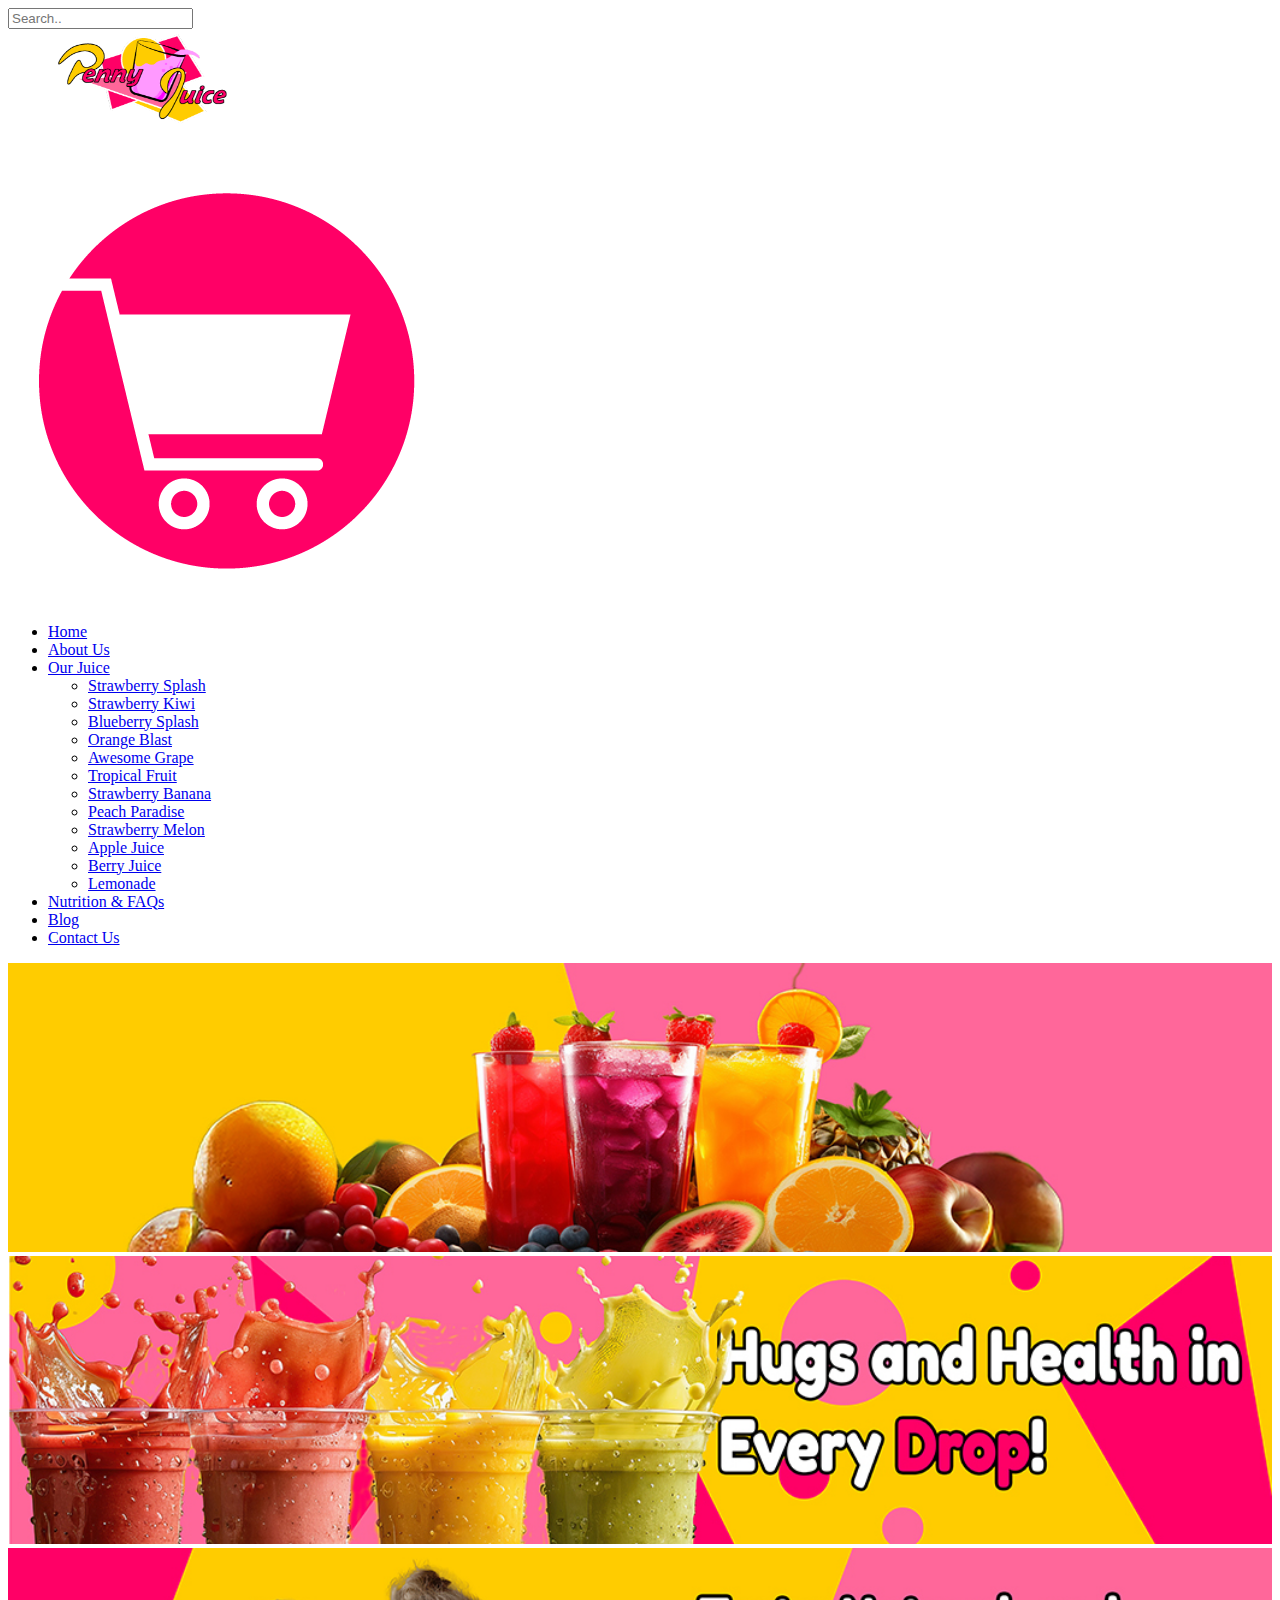
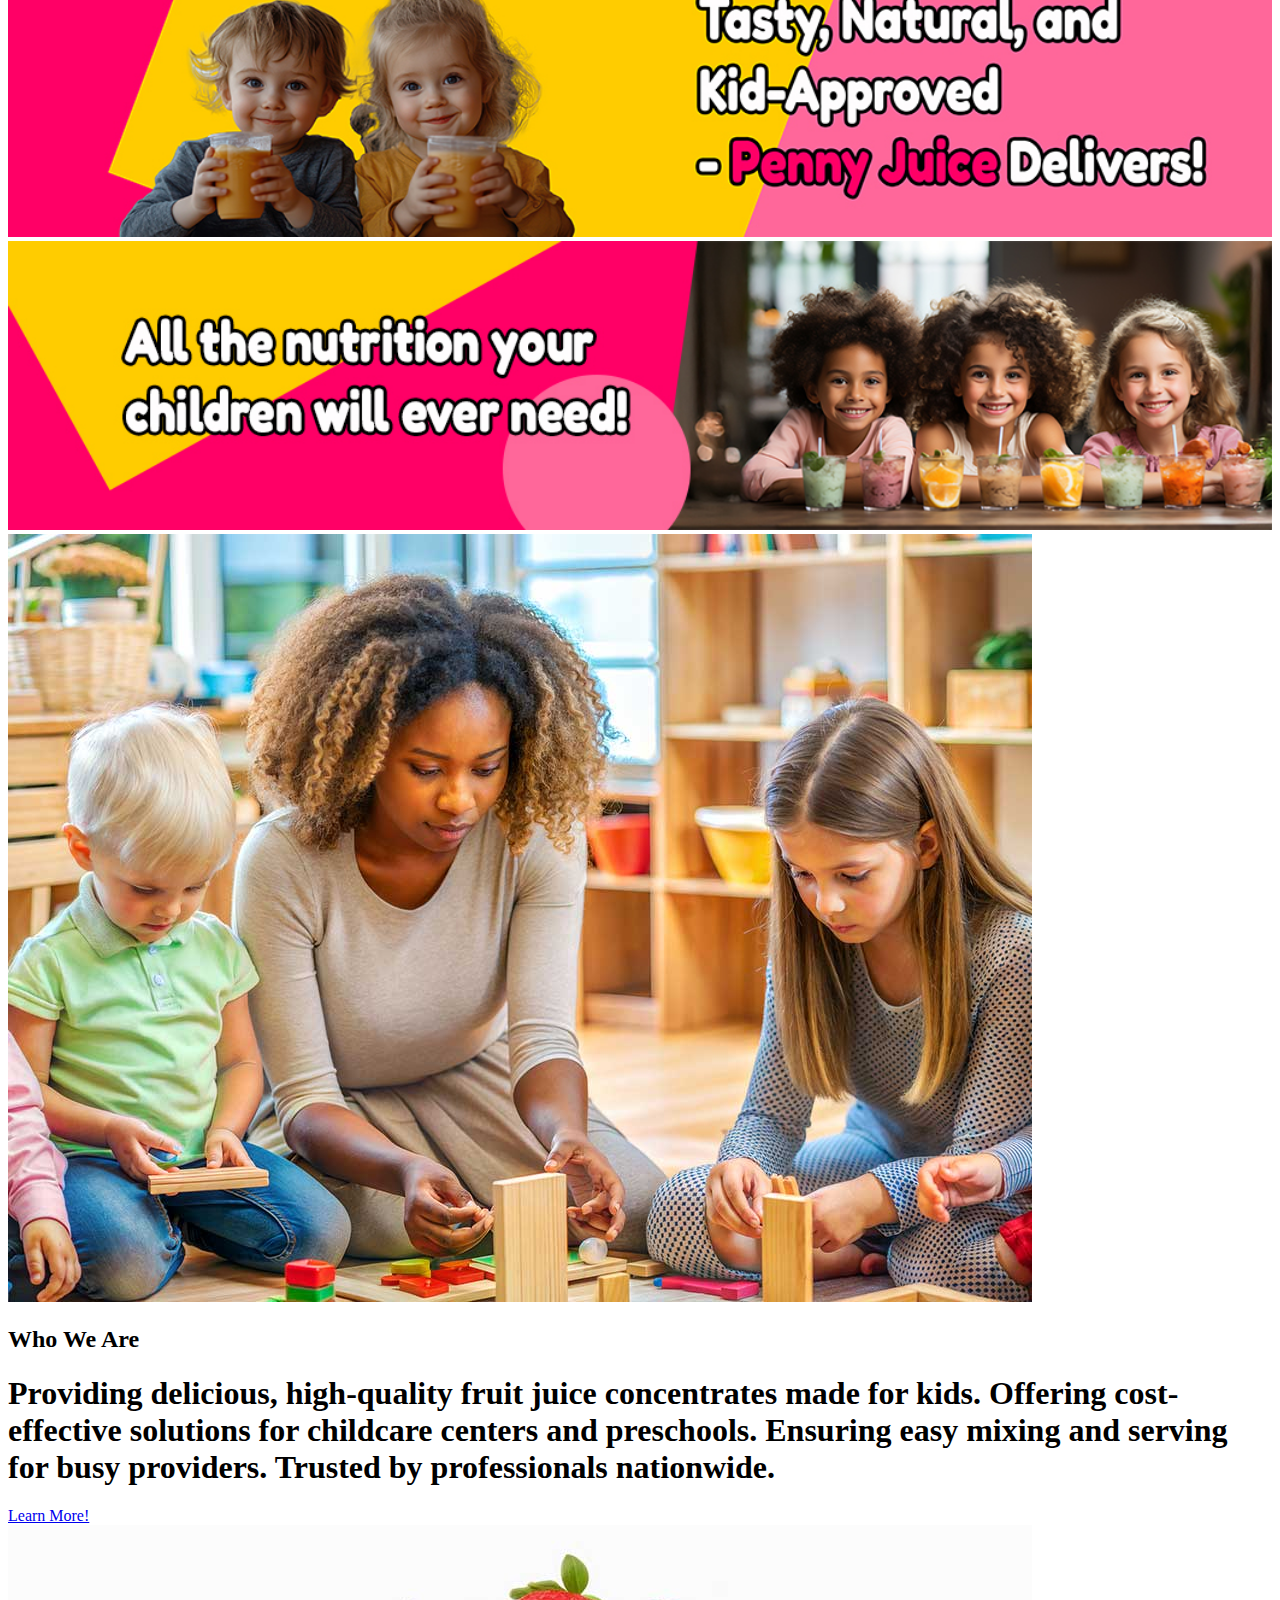
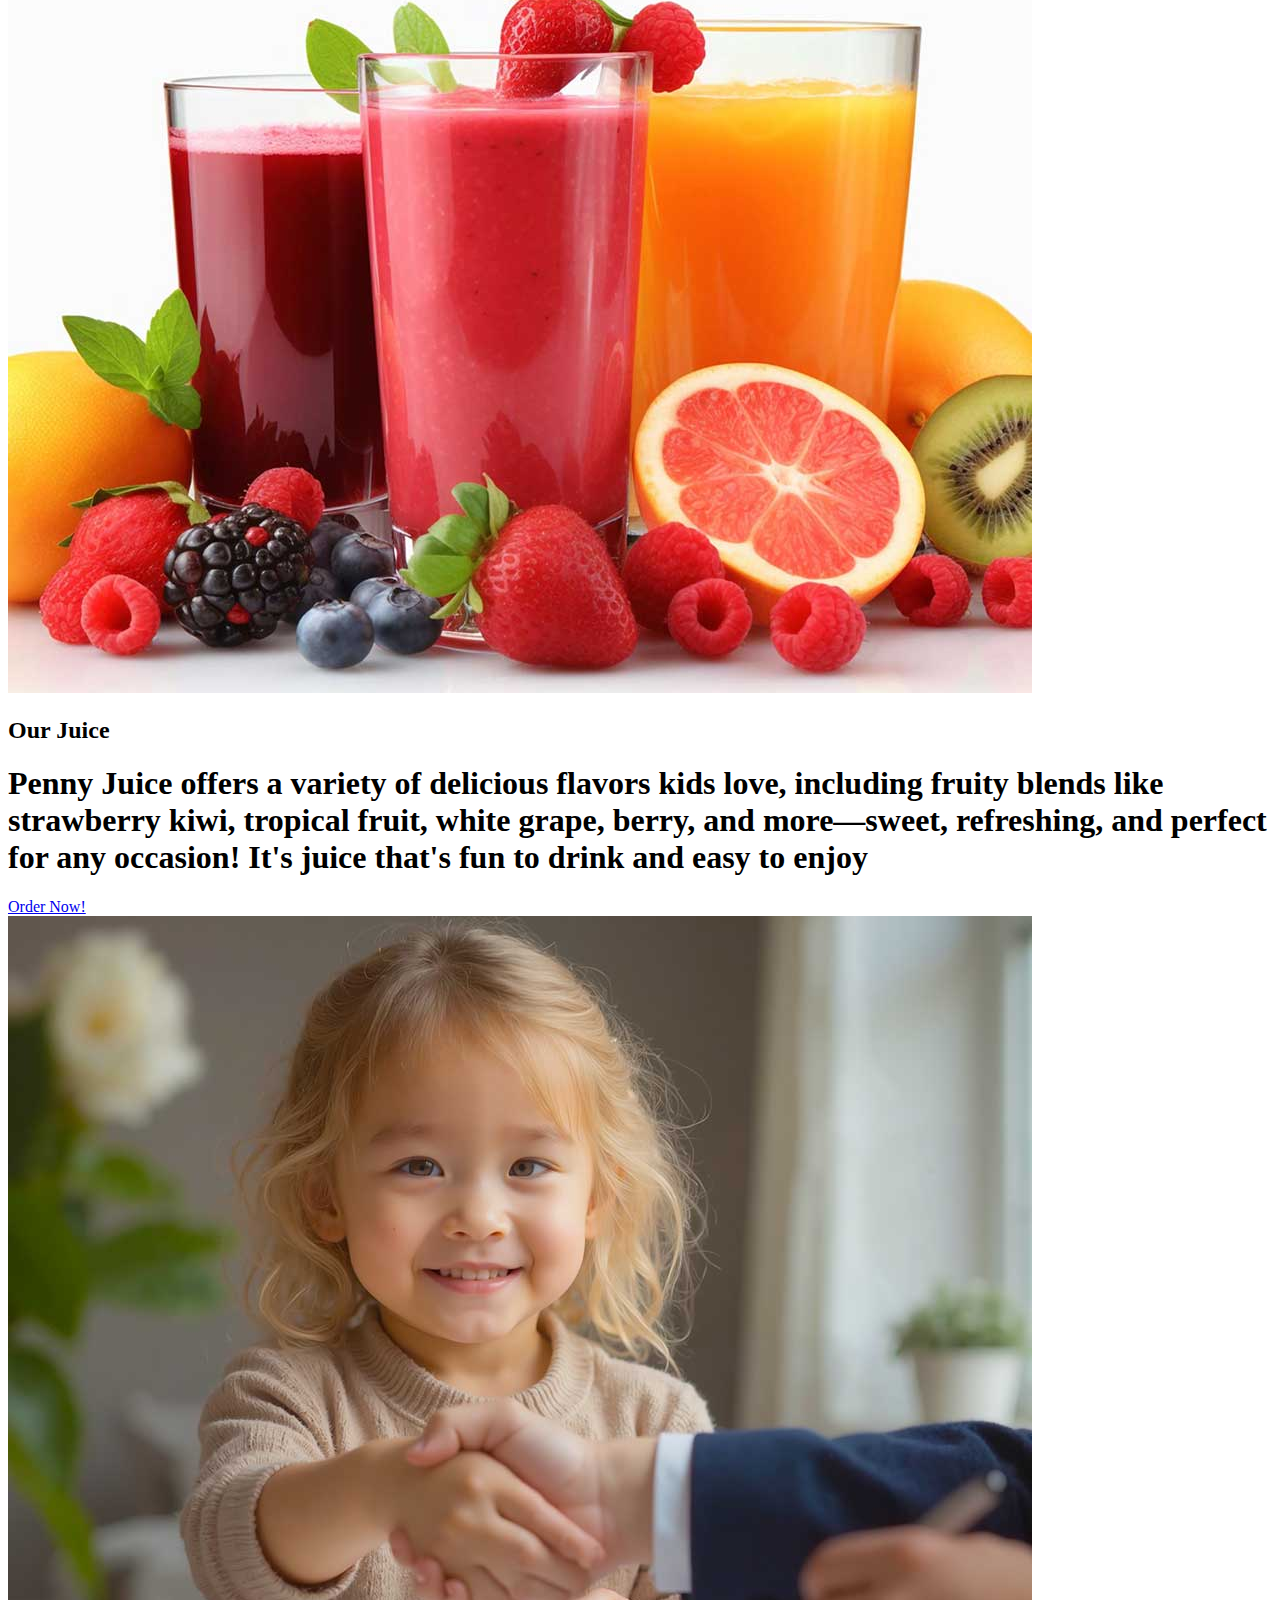
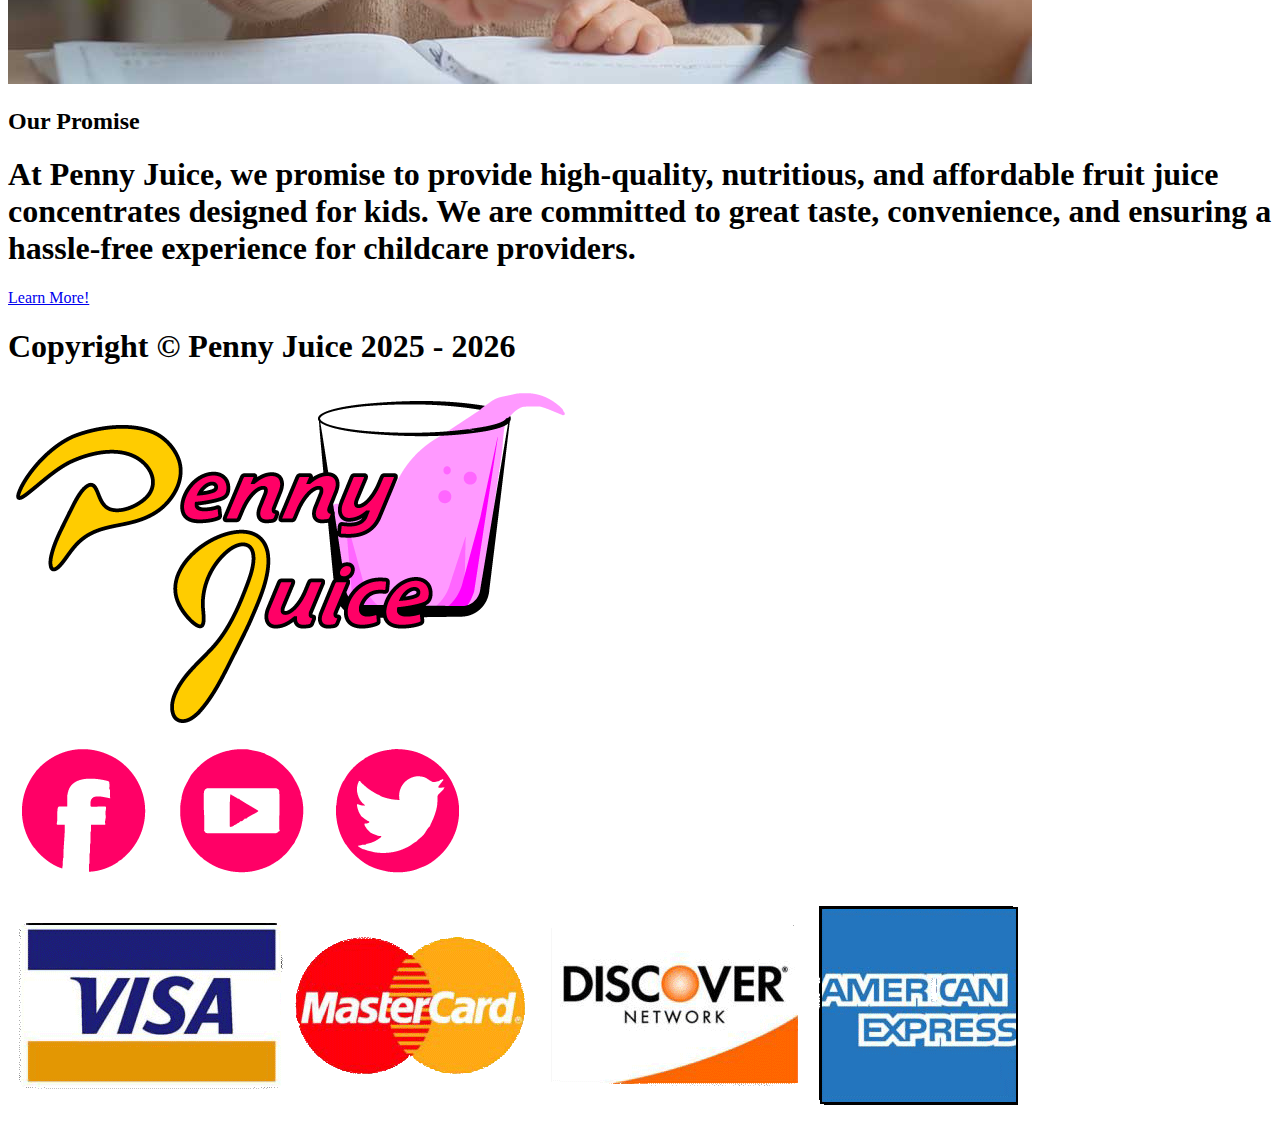
<file: index.html>
<!-- 
	Student Name: Harrison Grimberg
	File Name: index.html
	Date: March 3rd, 2025 
-->

<!DOCTYPE html>
<html lang="en">

<head>
    <meta charset="UTF-8">
    <title>Penny Juice</title>
    <meta name="keywords" content="Juices, Healthy, Daycare, Preschool">
    <meta name="author" content="Harrison Grimberg">
    <meta name="viewport" content="width=device-width, initial-scale=1">
    <link rel="stylesheet" href="css">
    <link href="https://fonts.googleapis.com/css2?family=Bubblegum+Sans&family=Fredoka:wght@300..700&display=swap" rel="stylesheet">
</head>

<body>
    <div id="container">
            
        <!-- Header/Logo -->
        <div class="header">
               <input type="text" placeholder="Search..">
            <div class="logo">
                <img src="images/Updated-Logo2.gif" alt="Penny Juice Logo" width="300px">
            </div>
            <div class="cart">
                <a href="cart.html"><img src="images/Cart.png" alt="Shopping Cart"></a>
            </div>
        </div>
            
        <!-- Nav -->   
        <div class="content"> 
            <div class="topnav">
                <ul>
                    <li class="active"><a href="index.html">Home</a></li>
                    <li><a href="about.html">About Us</a></li>
                    <li><a href="flavors.html">Our Juice</a> 
                        <ul>
                            <li><a href="StrawberrySplash.html">Strawberry Splash</a></li>
                            <li><a href="StrawberryKiwi.html">Strawberry Kiwi</a></li>
                            <li><a href="BlueberrySplash.html">Blueberry Splash</a></li>
                            <li><a href="OrangeBlast.html">Orange Blast</a></li>
                            <li><a href="AwesomeGrape.html">Awesome Grape</a></li>
                            <li><a href="TropicalFruit.html">Tropical Fruit</a></li>
                            <li><a href="StrawberryBanana.html">Strawberry Banana</a></li>
                            <li><a href="PeachParadise.html">Peach Paradise</a></li>
                            <li><a href="StrawberryMelon.html">Strawberry Melon</a></li>
                            <li><a href="AppleJuice.html">Apple Juice</a></li>
                            <li><a href="BerryJuice.html">Berry Juice</a></li>
                            <li><a href="Lemonade.html">Lemonade</a></li>
                        </ul></li>
                    <li><a href="nutrition.html">Nutrition & FAQs</a></li>
                    <li><a href="blog.html">Blog</a></li>
                    <li><a href="contact.html">Contact Us</a></li>
                </ul>
            </div>
        </div>
    
            
        <!-- Slider -->
        <div class="slider">
            <div class="slides">
                <div class="slide"><img src="images/Main-Slider%202.jpg" alt="Healthy Choice" width="100%" height="auto"></div>
                <div class="slide"><img src="images/Juicy-Splash%202.jpg" alt="Healthy Choice" width="100%" height="auto"></div>    
                <div class="slide"><img src="images/Kids%20drinking%202.jpg" alt="Healthy Choice" width="100%" height="auto"></div>
                <div class="slide"><img src="images/Children%20Drinking%202.jpg" alt="Healthy Choice" width="100%" height="auto"></div>
            </div>
        </div>
       
        <!-- Main -->
        <div class="flex-container">
            <div class="info">
                <img src="images/Daycare-Worker.jpg" alt="Healthy Choice">
                <div class="info-text">
                    <h2>Who We Are</h2>
                    <h1>Providing delicious, high-quality fruit juice concentrates made for kids. Offering cost-effective solutions for childcare centers and preschools. Ensuring easy mixing and serving for busy providers. Trusted by professionals nationwide.</h1>
                    <a href="about.html" class="about">Learn More!</a>
                </div>
            </div>
            
            <div class="info">
                <img src="images/Fruit-Juice2.jpg" alt="Sunset">
                <div class="info-text">
                    <h2>Our Juice</h2>
                    <h1>Penny Juice offers a variety of delicious flavors kids love, including fruity blends like strawberry kiwi, tropical fruit, white grape, berry, and more—sweet, refreshing, and perfect for any occasion! It's juice that's fun to drink and easy to enjoy</h1>
                    <a href="flavors.html" class="ourjuice">Order Now!</a>
                </div>
            </div>

            <div class="info">
                <img src="images/Kid-Handshake2.0.jpg" alt="Kids enjoying juice">
                <div class="info-text">
                    <h2>Our Promise</h2>
                    <h1>At Penny Juice, we promise to provide high-quality, nutritious, and affordable fruit juice concentrates designed for kids. We are committed to great taste, convenience, and ensuring a hassle-free experience for childcare providers.</h1>
                    <a href="nutrition.html">Learn More!</a>
                </div>
            </div>

        </div>
       
        <!-- Footer -->
        <div class="footer">
            <div class="footerbox">
                <h1>Copyright &copy; Penny Juice 2025 - 2026</h1>
                <div class="logo-footer">
                    <img src="images/Footer-Logo.png" alt="Penny Juice Logo">
                </div>
                <div class="social">
                    <img src="images/SocialMedia.png" alt="Social">
                </div>
                <div class="payment-method">
                    <img src="images/Credit-Card-Logos.png" alt="Payment Method">
                </div>
            </div>
        </div>                
    </div> 
      
</body>
</html>
</file>
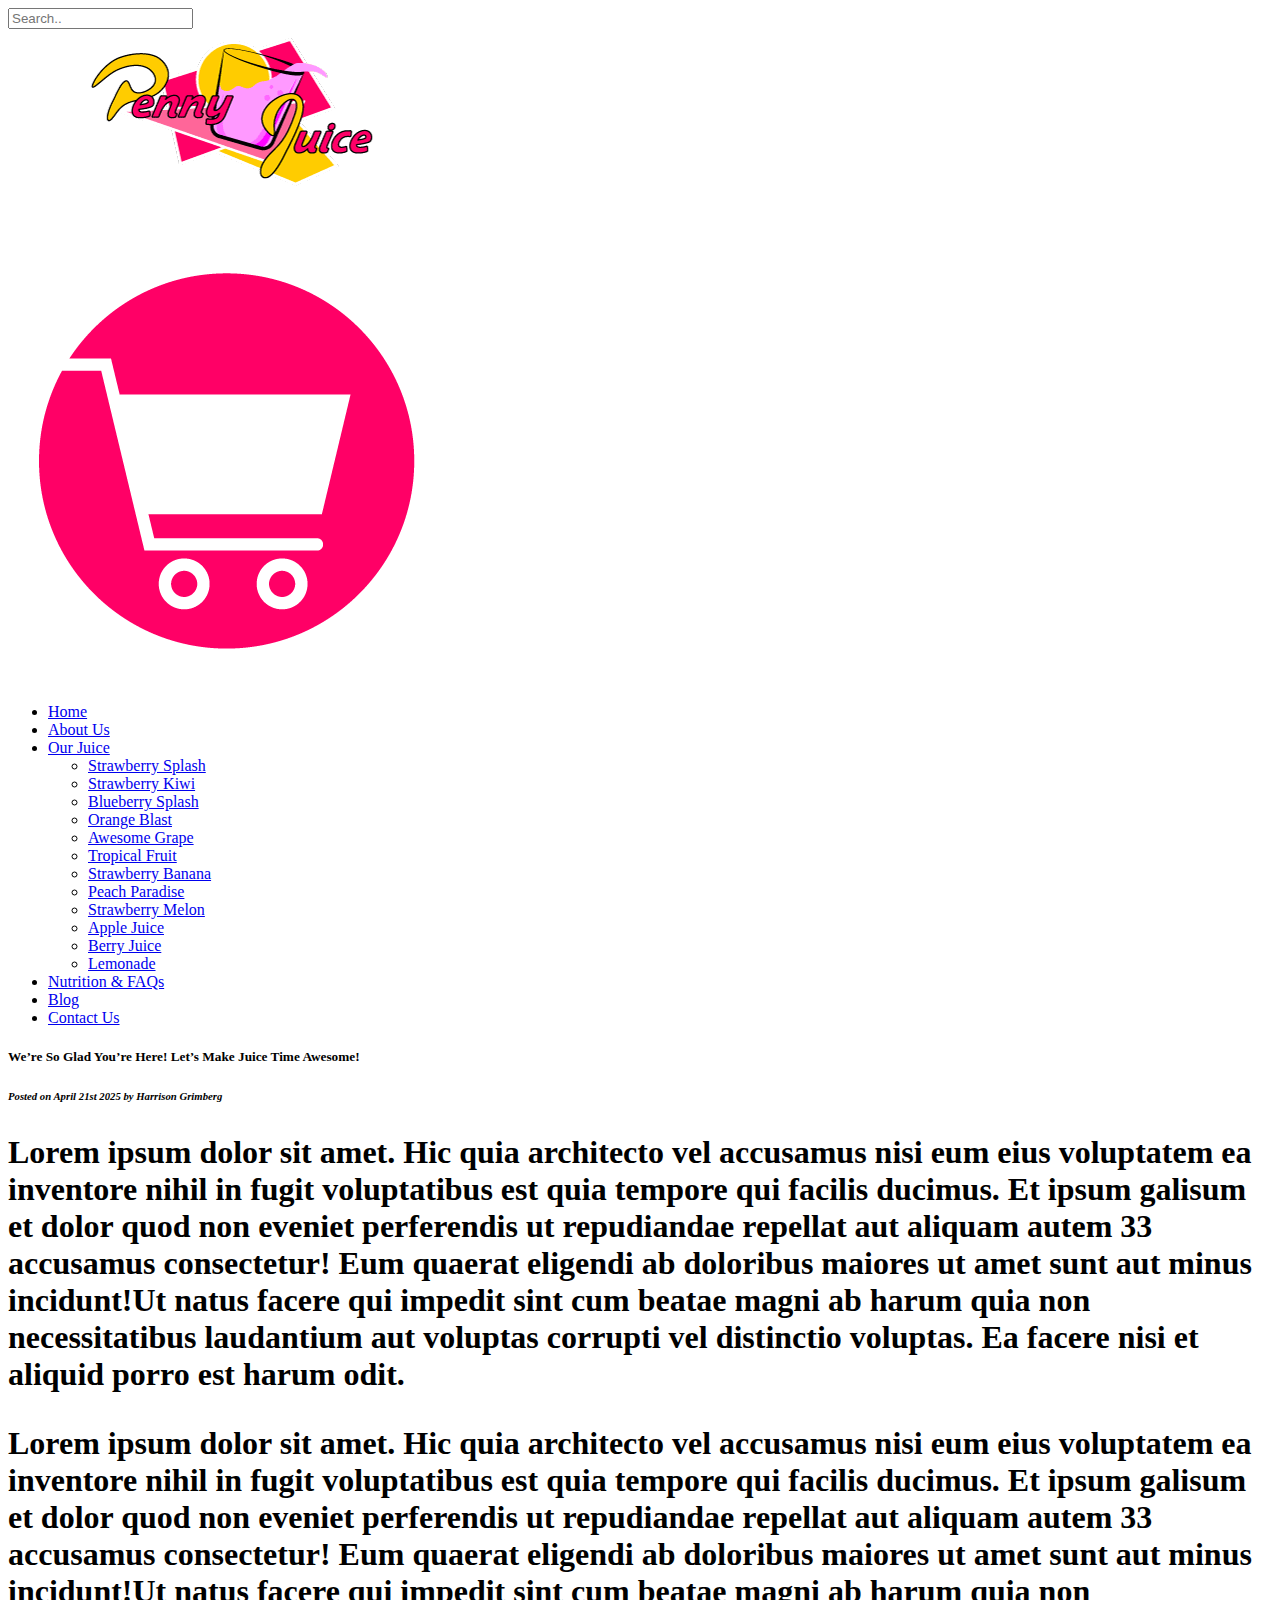
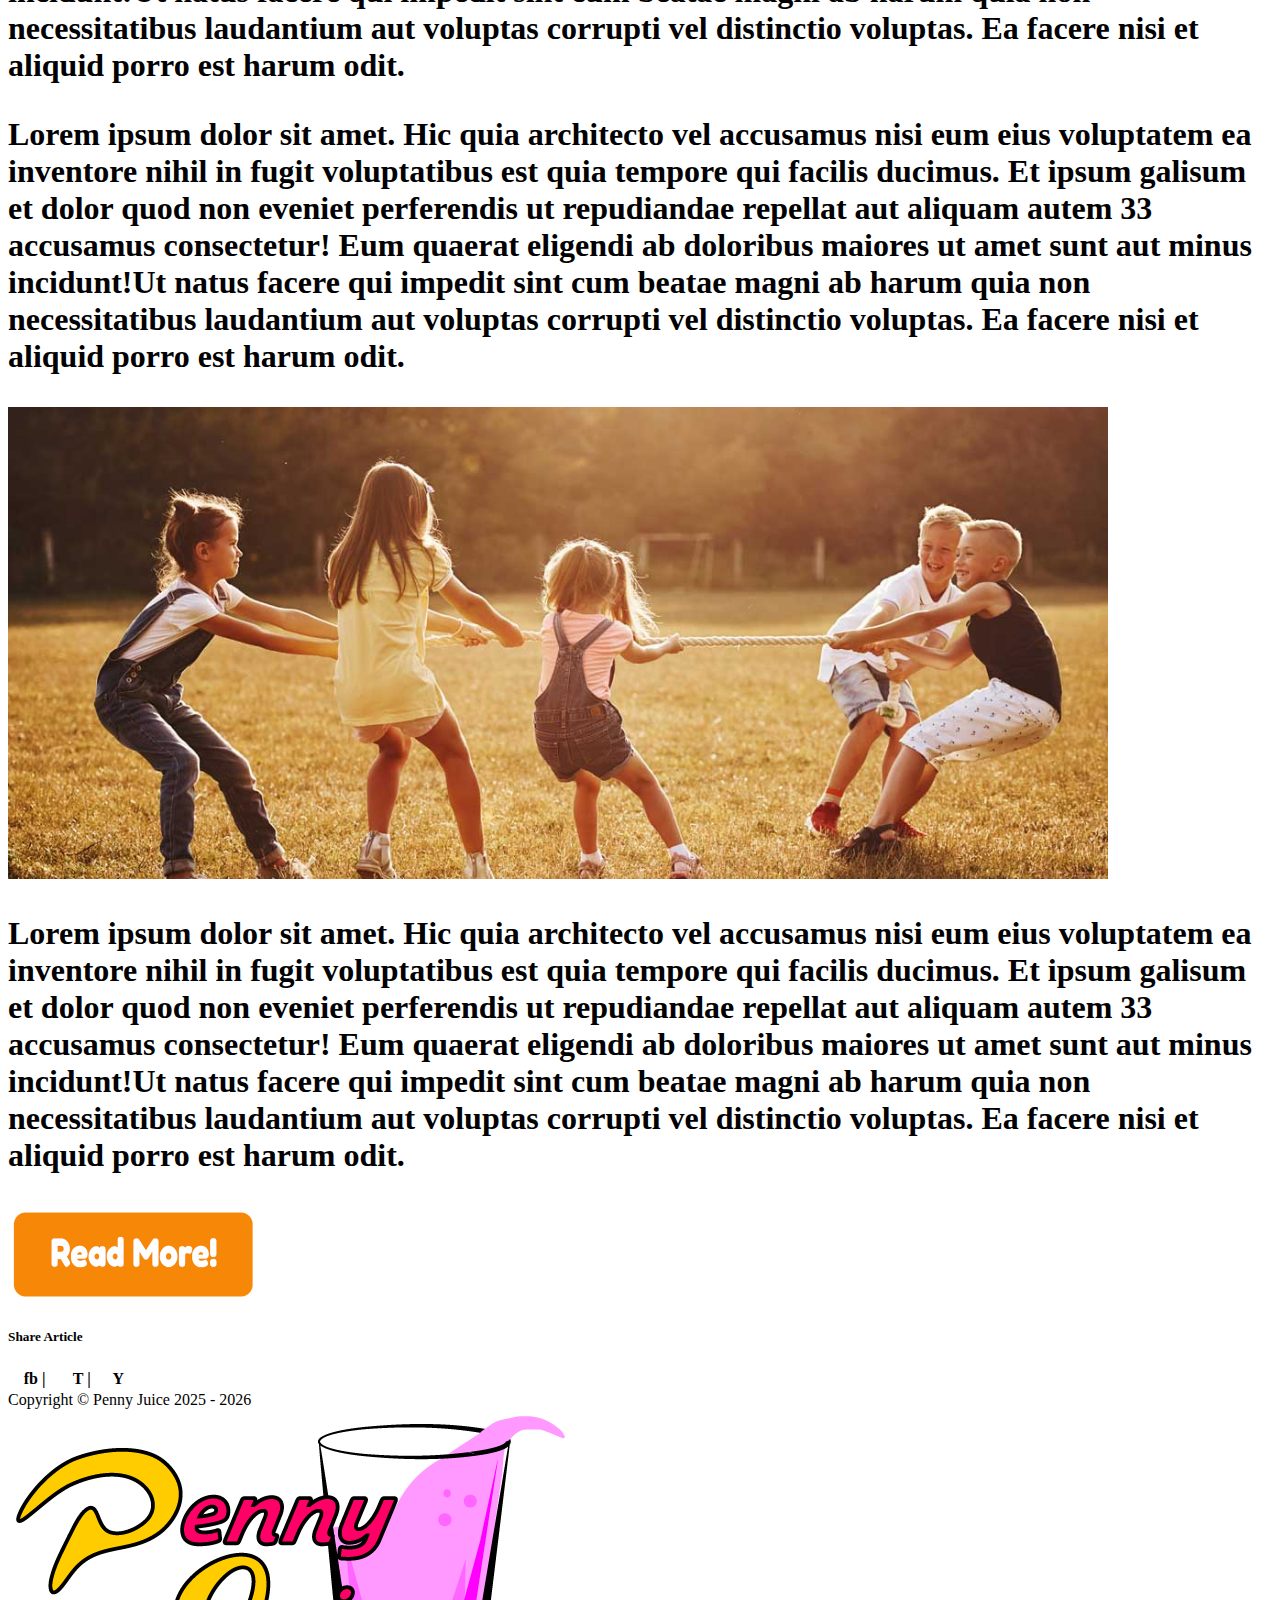
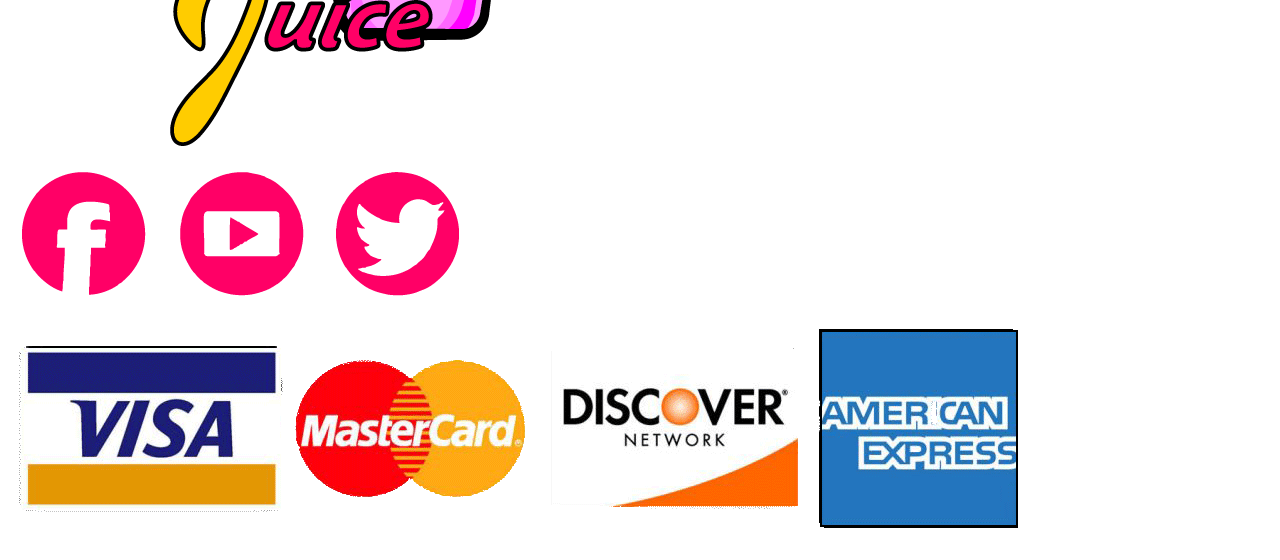
<file: blog.html>
<!-- 
	Student Name: Harrison Grimberg
	File Name: index.html
	Date: March 11th, 2025 
-->

<!DOCTYPE html>
<html lang="en">

<head>
    <meta charset="UTF-8">
    <title>Penny Juice</title>
    <meta name="keywords" content="Juices, Healthy, Daycare, Preschool">
    <meta name="author" content="Harrison Grimberg">
    <meta name="viewport" content="width=device-width, initial-scale=1">
    <link rel="stylesheet" href="C:\Users\hmgri\OneDrive\Desktop\Penny Juice\css\style.css">
    <link href="https://fonts.googleapis.com/css2?family=Bubblegum+Sans&family=Fredoka:wght@300..700&display=swap" rel="stylesheet">
</head>

<body>
    <div id="container">
            
        <!-- Header/Logo -->
        <div class="header">
            <input type="text" placeholder="Search..">
            <div class="logo">
                <img src="images/Updated-Logo2.gif" alt="Penny Juice Logo">
            </div>
            <div class="cart">
                <a href="cart.html"><img src="images/Cart.png" alt="Shopping Cart"></a>
            </div>
        </div>
            
        <!-- Nav -->   
        <div class="content"> 
            <div class="topnav">
                <ul>
                    <li><a href="index.html">Home</a></li>
                    <li><a href="about.html">About Us</a></li>
                    <li><a href="flavors.html">Our Juice</a> 
                        <ul>
                            <li><a href="StrawberrySplash.html">Strawberry Splash</a></li>
                            <li><a href="StrawberryKiwi.html">Strawberry Kiwi</a></li>
                            <li><a href="BlueberrySplash.html">Blueberry Splash</a></li>
                            <li><a href="OrangeBlast.html">Orange Blast</a></li>
                            <li><a href="AwesomeGrape.html">Awesome Grape</a></li>
                            <li><a href="TropicalFruit.html">Tropical Fruit</a></li>
                            <li><a href="StrawberryBanana.html">Strawberry Banana</a></li>
                            <li><a href="PeachParadise.html">Peach Paradise</a></li>
                            <li><a href="StrawberryMelon.html">Strawberry Melon</a></li>
                            <li><a href="AppleJuice.html">Apple Juice</a></li>
                            <li><a href="BerryJuice.html">Berry Juice</a></li>
                            <li><a href="Lemonade.html">Lemonade</a></li>
                        </ul></li>
                    <li><a href="nutrition.html">Nutrition & FAQs</a></li>
                    <li class="active"><a href="blog.html">Blog</a></li>
                    <li><a href="contact.html">Contact Us</a></li>
                </ul>
            </div>
        </div>
        
        <!-- Blog -->
        <blog><h5>We’re So Glad You’re Here! Let’s Make Juice Time Awesome!</h5></blog>
            <article>
                <h6><em>Posted on April 21st 2025 by Harrison Grimberg</em></h6>
                <h1><p>Lorem ipsum dolor sit amet. Hic quia architecto vel accusamus nisi eum eius voluptatem ea inventore nihil in fugit voluptatibus est quia tempore qui facilis ducimus. Et ipsum galisum et dolor quod non eveniet perferendis ut repudiandae repellat aut aliquam autem 33 accusamus consectetur! Eum quaerat eligendi ab doloribus maiores ut amet sunt aut minus incidunt!Ut natus facere qui impedit sint cum beatae magni ab harum quia non necessitatibus laudantium aut voluptas corrupti vel distinctio voluptas. Ea facere nisi et aliquid porro est harum odit.</p>
                <p>Lorem ipsum dolor sit amet. Hic quia architecto vel accusamus nisi eum eius voluptatem ea inventore nihil in fugit voluptatibus est quia tempore qui facilis ducimus. Et ipsum galisum et dolor quod non eveniet perferendis ut repudiandae repellat aut aliquam autem 33 accusamus consectetur! Eum quaerat eligendi ab doloribus maiores ut amet sunt aut minus incidunt!Ut natus facere qui impedit sint cum beatae magni ab harum quia non necessitatibus laudantium aut voluptas corrupti vel distinctio voluptas. Ea facere nisi et aliquid porro est harum odit.</p>
                <p>Lorem ipsum dolor sit amet. Hic quia architecto vel accusamus nisi eum eius voluptatem ea inventore nihil in fugit voluptatibus est quia tempore qui facilis ducimus. Et ipsum galisum et dolor quod non eveniet perferendis ut repudiandae repellat aut aliquam autem 33 accusamus consectetur! Eum quaerat eligendi ab doloribus maiores ut amet sunt aut minus incidunt!Ut natus facere qui impedit sint cum beatae magni ab harum quia non necessitatibus laudantium aut voluptas corrupti vel distinctio voluptas. Ea facere nisi et aliquid porro est harum odit.</p></h1>
                <div class="Kids-Playing"><img src="images/Kids-Playing-Outside.jpg" width="1100"></div>
                <h1><p>Lorem ipsum dolor sit amet. Hic quia architecto vel accusamus nisi eum eius voluptatem ea inventore nihil in fugit voluptatibus est quia tempore qui facilis ducimus. Et ipsum galisum et dolor quod non eveniet perferendis ut repudiandae repellat aut aliquam autem 33 accusamus consectetur! Eum quaerat eligendi ab doloribus maiores ut amet sunt aut minus incidunt!Ut natus facere qui impedit sint cum beatae magni ab harum quia non necessitatibus laudantium aut voluptas corrupti vel distinctio voluptas. Ea facere nisi et aliquid porro est harum odit.</p></h1>
                <div class="CTA-Button"><a href="index.html"><img src="images/CTA-Button.png" width="250"></a></div>
            </article>
                <h5>Share Article</h5>
                    <table style="width: 10%">
                        <tr>
                            <th>fb |</th>
                            <th>T |</th>
                            <th>Y</th>
                        </tr>
                    </table>
            
             
                    
        <!-- Footer -->
        <div class="footer">
            <div class="footerbox">
                Copyright &copy; Penny Juice 2025 - 2026
            <div class="logo-footer">
                <img src="images/Footer-Logo.png" alt="Penny Juice Logo">
            </div>
            <div class="social">
                <img src="images/SocialMedia.png" alt="Social">
            </div>
            <div class="payment-method">
                <img src="images/Credit-Card-Logos.png" alt="Payment Method">
                </div>
            </div>
        </div>                
    </div> 
      
</body>
</html>
</file>
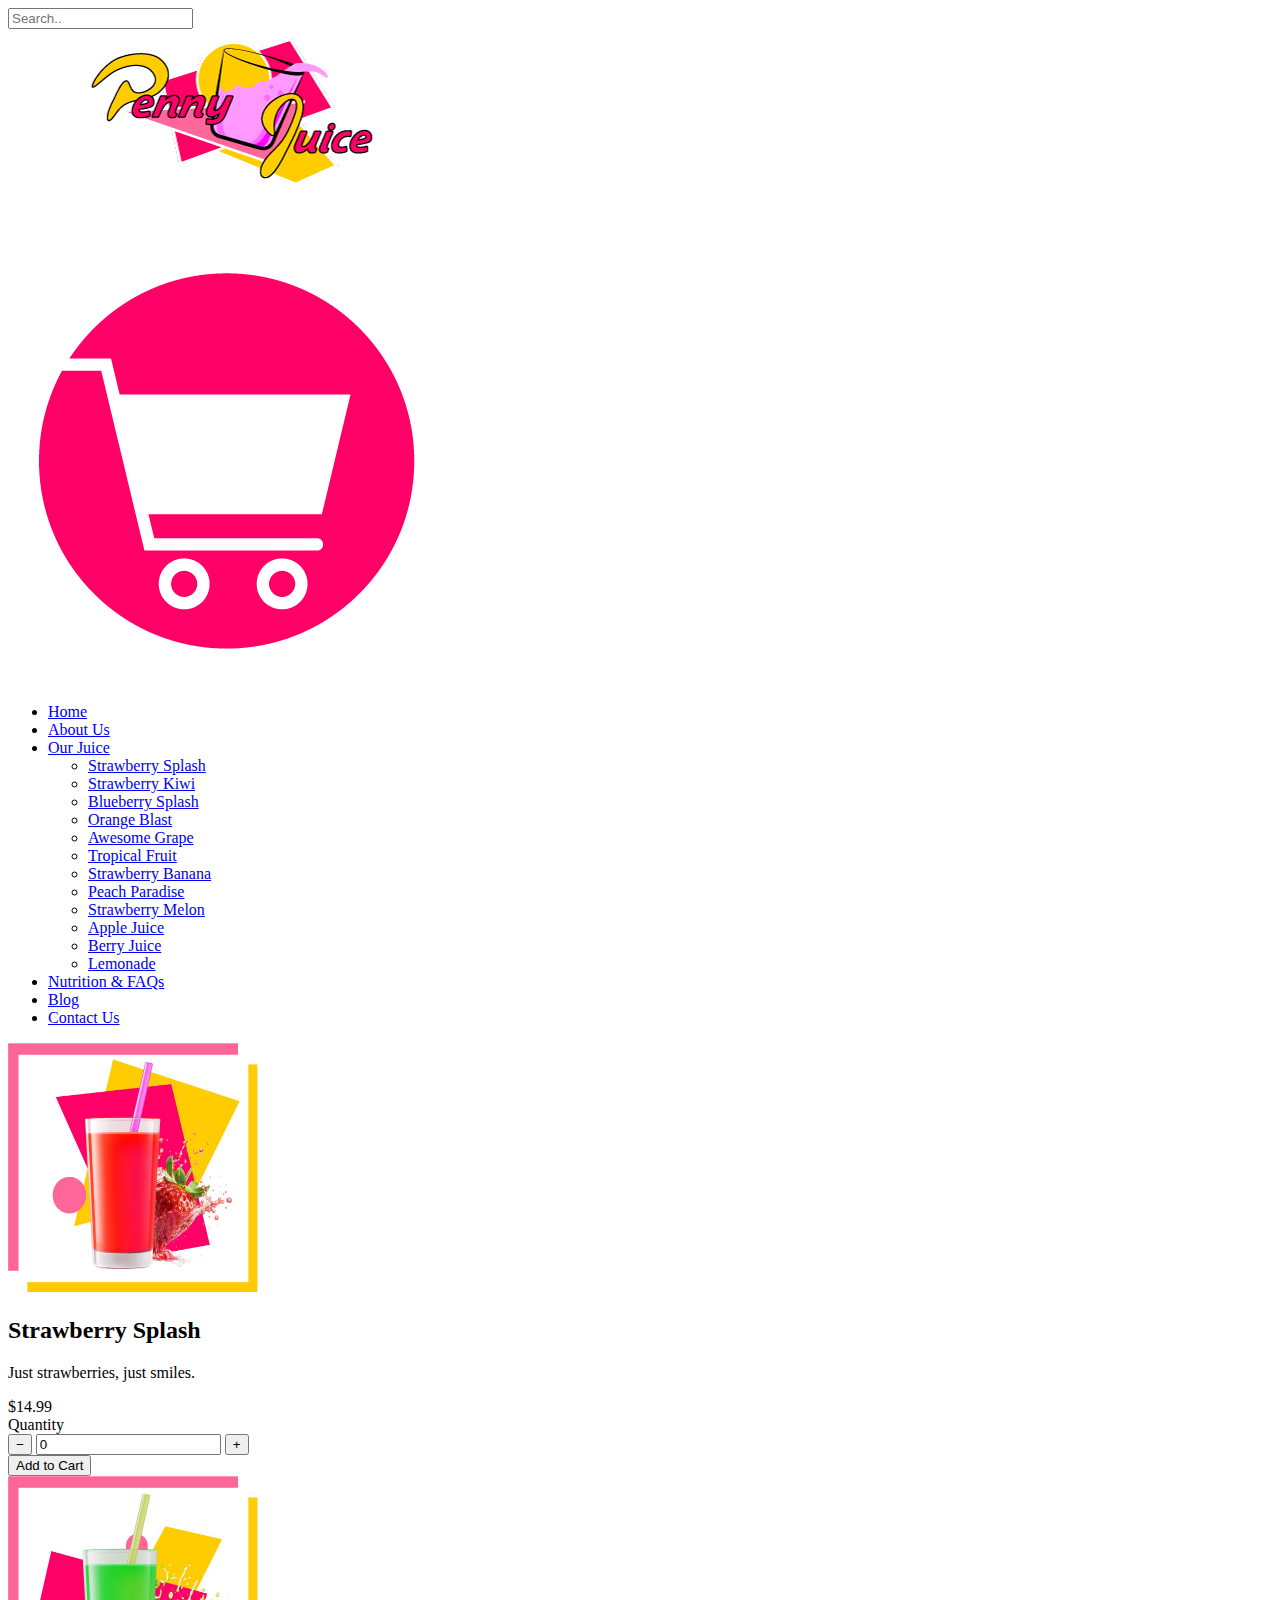
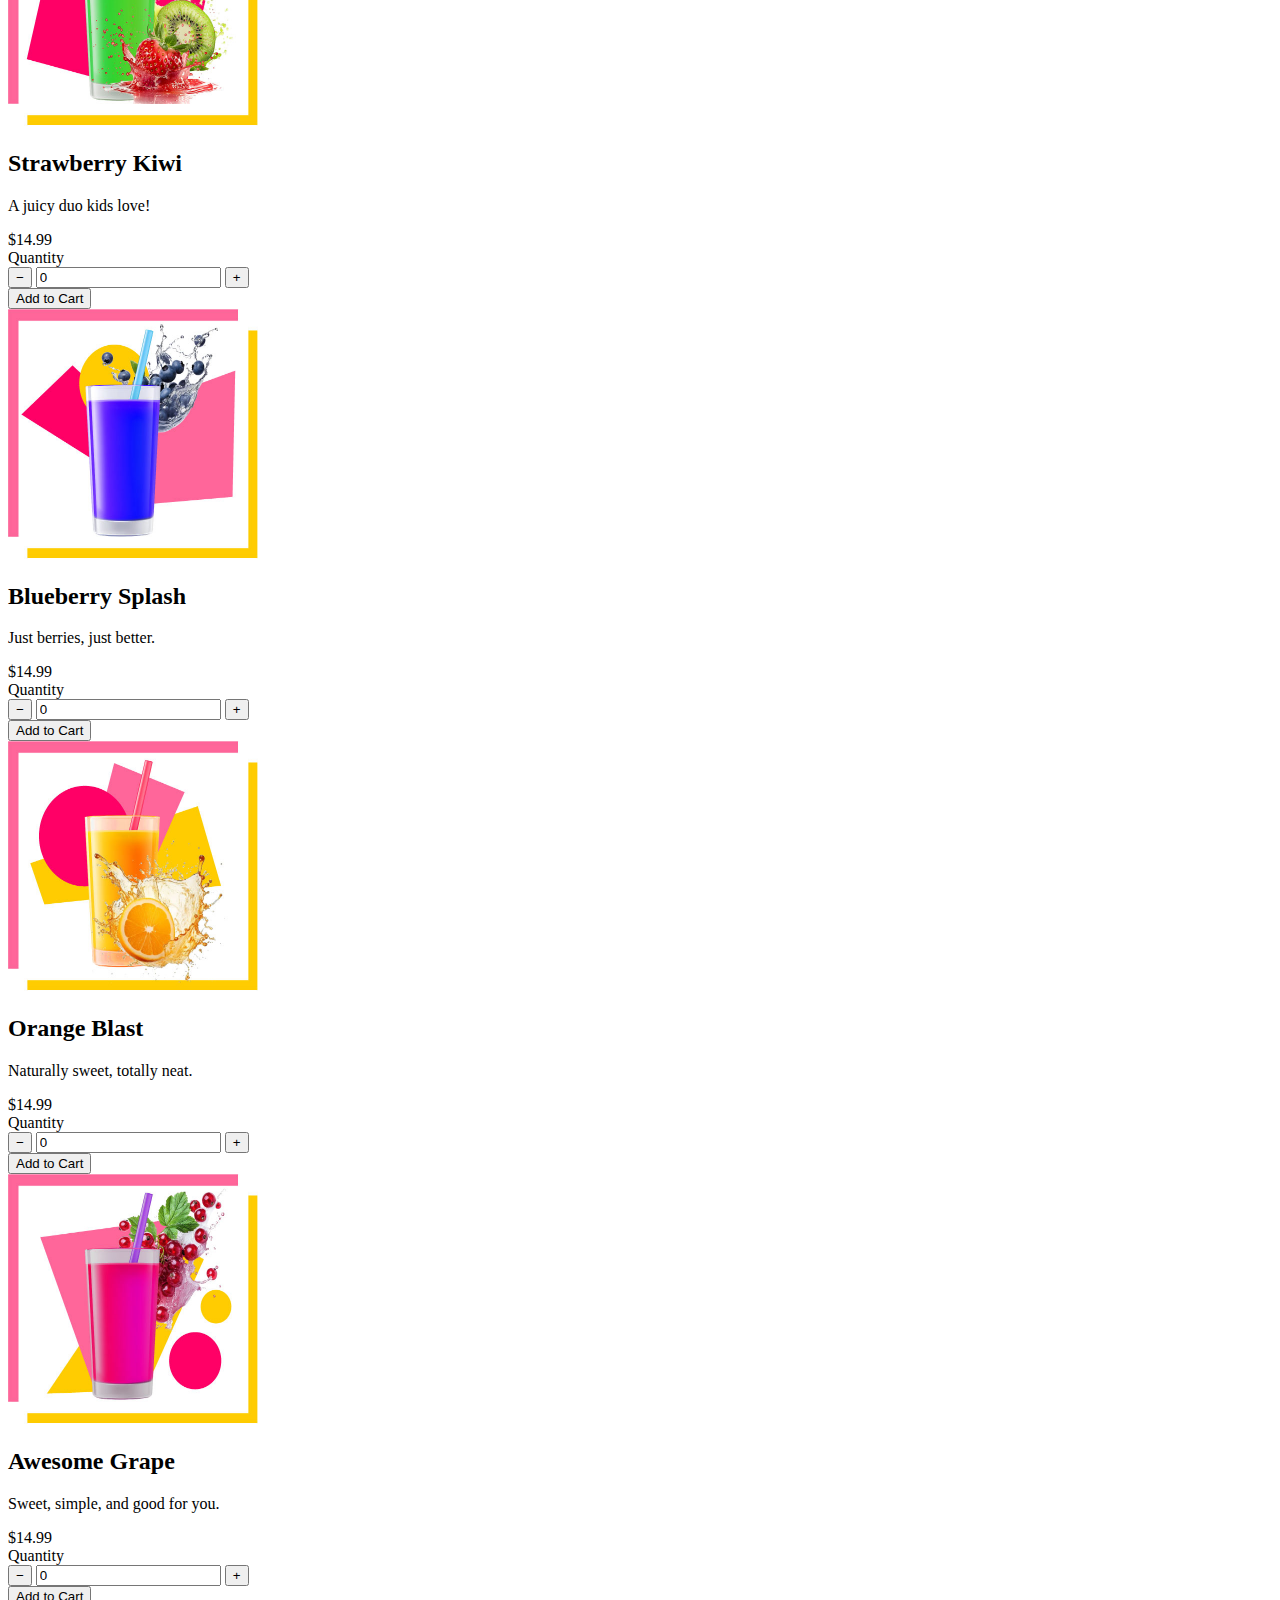
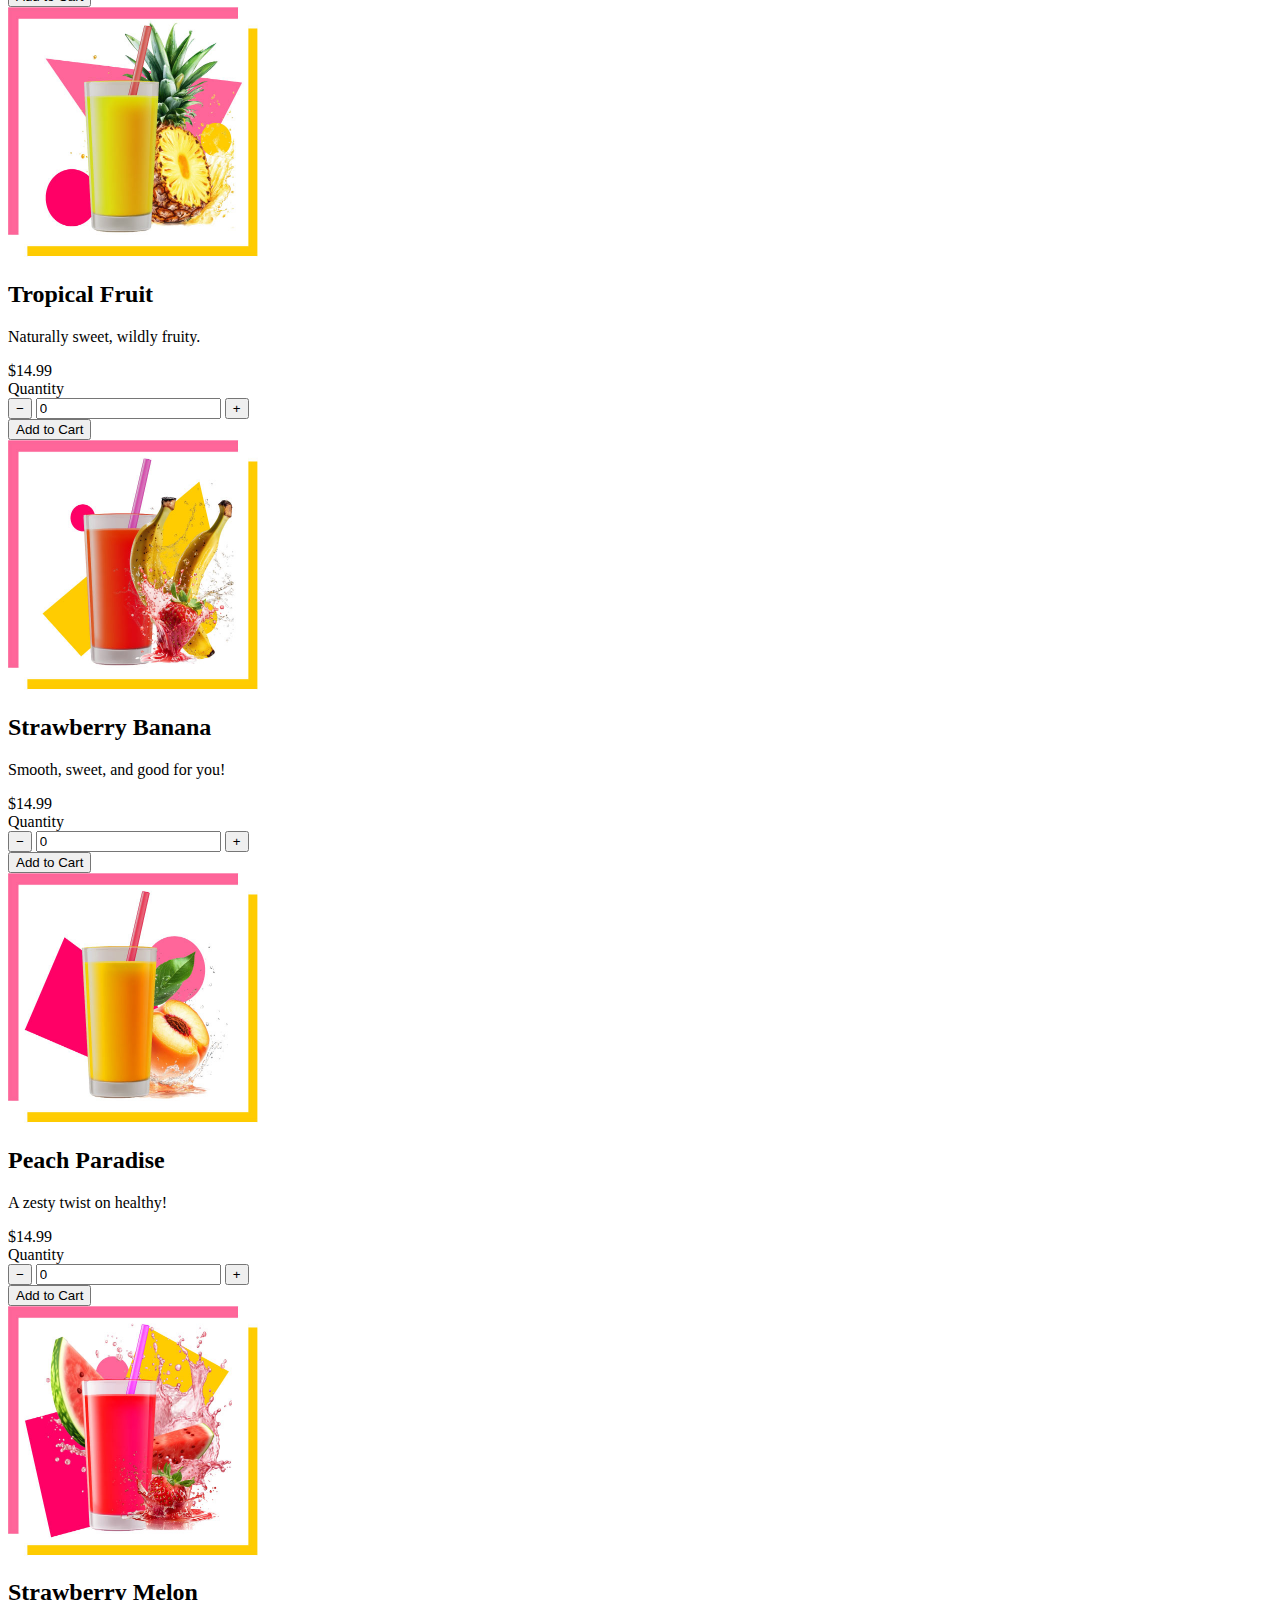
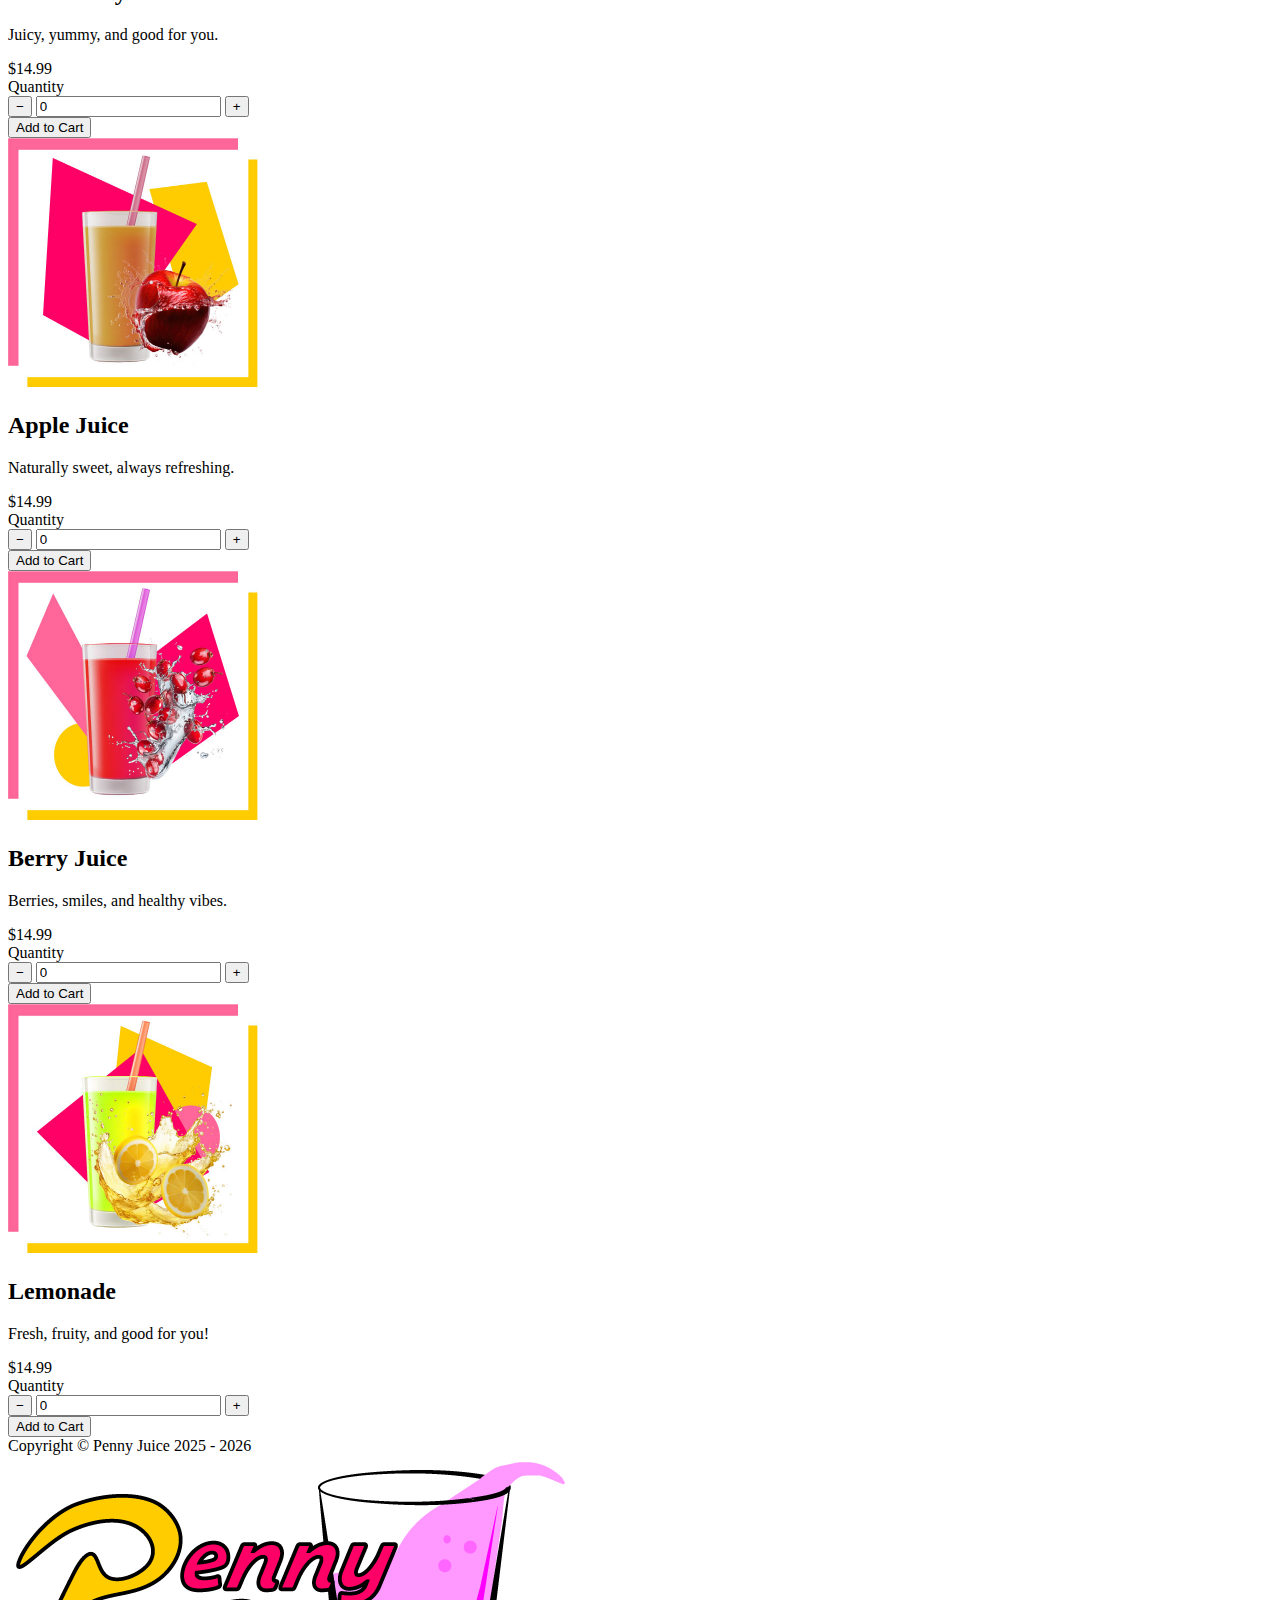
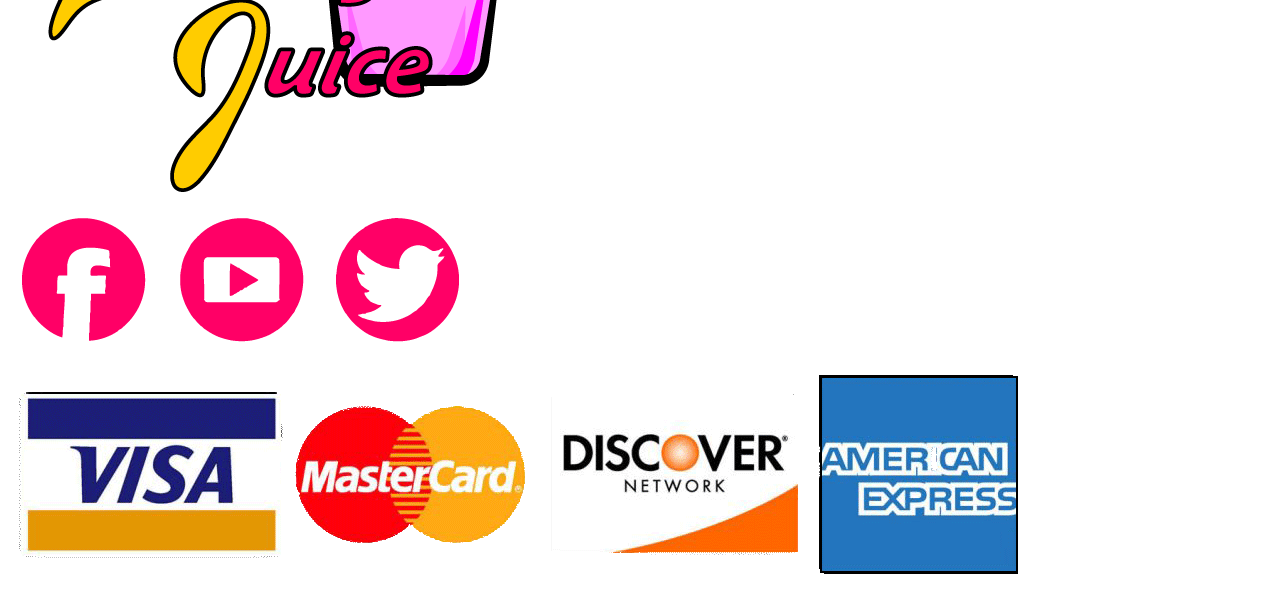
<file: flavors.html>
<!-- 
	Student Name: Harrison Grimberg
	File Name: index.html
	Date: March 11th, 2025 
-->

<!DOCTYPE html>
<html lang="en">

<head>
    <meta charset="UTF-8">
    <title>Penny Juice</title>
    <meta name="keywords" content="Juices, Healthy, Daycare, Preschool">
    <meta name="author" content="Harrison Grimberg">
    <meta name="viewport" content="width=device-width, initial-scale=1">
    <link rel="stylesheet" href="C:\Users\hmgri\OneDrive\Desktop\Penny Juice\css\style.css">
    <link href="https://fonts.googleapis.com/css2?family=Bubblegum+Sans&family=Fredoka:wght@300..700&display=swap" rel="stylesheet">
</head>

<body>
    <div id="container">
            
        <!-- Header/Logo -->
        <div class="header">
            <input type="text" placeholder="Search..">
            <div class="logo">
                <img src="images/Updated-Logo2.gif" alt="Penny Juice Logo">
            </div>
            <div class="cart">
                <a href="cart.html"><img src="images/Cart.png" alt="Shopping Cart"></a>
            </div>
        </div>
            
        <!-- Nav -->   
        <div class="content"> 
            <div class="topnav">
                <ul>
                    <li><a href="index.html">Home</a></li>
                    <li><a href="about.html">About Us</a></li>
                    <li class="active"><a href="flavors.html">Our Juice</a> 
                        <ul>
                            <li><a href="StrawberrySplash.html">Strawberry Splash</a></li>
                            <li><a href="StrawberryKiwi.html">Strawberry Kiwi</a></li>
                            <li><a href="BlueberrySplash.html">Blueberry Splash</a></li>
                            <li><a href="OrangeBlast.html">Orange Blast</a></li>
                            <li><a href="AwesomeGrape.html">Awesome Grape</a></li>
                            <li><a href="TropicalFruit.html">Tropical Fruit</a></li>
                            <li><a href="StrawberryBanana.html">Strawberry Banana</a></li>
                            <li><a href="PeachParadise.html">Peach Paradise</a></li>
                            <li><a href="StrawberryMelon.html">Strawberry Melon</a></li>
                            <li><a href="AppleJuice.html">Apple Juice</a></li>
                            <li><a href="BerryJuice.html">Berry Juice</a></li>
                            <li><a href="Lemonade.html">Lemonade</a></li>
                        </ul></li>
                    <li><a href="nutrition.html">Nutrition & FAQs</a></li>
                    <li><a href="blog.html">Blog</a></li>
                    <li><a href="contact.html">Contact Us</a></li>
                </ul>
            </div>
        </div>
        
        <!-- Main Flavors -->
        <div class="flex-flavors">
            <div class="flavors-row">
                <a href="StrawberrySplash.html"><img src="images/Strawberry-Juice2.jpg" alt="The Healthy fun Drink for Kids - Strawberry Splash" width="250px" height="250px"></a>
                <div class="flavor-name"><h2>Strawberry Splash</h2></div>
                    <p>Just strawberries, just smiles.</p>
                    <div class="price">$14.99</div>
                    <div class="quantity">Quantity</div>
                        <div class="quantity-selector">
                            <button class="qty-btn minus">−</button>
                            <input type="text" value="0" class="qty-input">
                            <button class="qty-btn plus">+</button>
                        </div>
                        <div><button class="add-to-cart-btn">Add to Cart</button></div>
            </div>
            
            <div class="flavors-row">
                <a href="StrawberryKiwi.html"><img src="images/Strawberry-Kiwi-Juice.jpg" alt="The Healthy fun Drink for Kids - Strawberry Kiwi" width="250px" height="250px"></a>
                <div class="flavor-name"><h2>Strawberry Kiwi</h2></div>
                   <p>A juicy duo kids love!</p>
                    <div class="price">$14.99</div>
                    <div class="quantity">Quantity</div>
                        <div class="quantity-selector">
                            <button class="qty-btn minus">−</button>
                            <input type="text" value="0" class="qty-input">
                            <button class="qty-btn plus">+</button>
                        </div>
                        <div><button class="add-to-cart-btn">Add to Cart</button></div>
            </div>
            
            <div class="flavors-row">
                <a href="BlueberrySplash.html"><img src="images/Berry-Juice.jpg" alt="The Healthy fun Drink for Kids - Blueberry Splash" width="250px" height="250px"></a>
                <div class="flavor-name"><h2>Blueberry Splash</h2></div>
                    <p>Just berries, just better.</p>
                    <div class="price">$14.99</div>
                    <div class="quantity">Quantity</div>
                        <div class="quantity-selector">
                            <button class="qty-btn minus">−</button>
                            <input type="text" value="0" class="qty-input">
                            <button class="qty-btn plus">+</button>
                        </div>
                        <div><button class="add-to-cart-btn">Add to Cart</button></div>
            </div>
            
            <div class="flavors-row">
                <a href="OrangeBlast.html"><img src="images/Orange-Blast.jpg" alt="The Healthy fun Drink for Kids - Orange Blast" width="250px" height="250px"></a>
                <div class="flavor-name"><h2>Orange Blast</h2></div>
                    <p>Naturally sweet, totally neat.</p>
                    <div class="price">$14.99</div>
                    <div class="quantity">Quantity</div>
                        <div class="quantity-selector">
                            <button class="qty-btn minus">−</button>
                            <input type="text" value="0" class="qty-input">
                            <button class="qty-btn plus">+</button>
                        </div>
                        <div><button class="add-to-cart-btn">Add to Cart</button></div>
            </div>
            
            <div class="flavors-row">
                <a href="AwesomeGrape.html"><img src="images/Awesome-Grape.jpg" alt="The Healthy fun Drink for Kids - Awesome Grape" width="250px" height="250px"></a>
                <div class="flavor-name"><h2>Awesome Grape</h2></div>
                    <p>Sweet, simple, and good for you.</p>
                    <div class="price">$14.99</div>
                    <div class="quantity">Quantity</div>
                        <div class="quantity-selector">
                            <button class="qty-btn minus">−</button>
                            <input type="text" value="0" class="qty-input">
                            <button class="qty-btn plus">+</button>
                        </div>
                        <div><button class="add-to-cart-btn">Add to Cart</button></div>
            </div>
            
            <div class="flavors-row">
                <a href="TropicalFruit.html"><img src="images/Tropical-Fruit.jpg" alt="The Healthy fun Drink for Kids - Tropical Fruit" width="250px" height="250px"></a>
                <div class="flavor-name"><h2>Tropical Fruit</h2></div>
                    <p>Naturally sweet, wildly fruity.</p>
                    <div class="price">$14.99</div>
                    <div class="quantity">Quantity</div>
                        <div class="quantity-selector">
                            <button class="qty-btn minus">−</button>
                            <input type="text" value="0" class="qty-input">
                            <button class="qty-btn plus">+</button>
                        </div>
                        <div><button class="add-to-cart-btn">Add to Cart</button></div>
            </div>  
                     
            <div class="flavors-row">
                <a href="StrawberryBanana.html"><img src="images/Strawberry-Banana.jpg" alt="The Healthy fun Drink for Kids - Strawberry Banana" width="250px" height="250px"></a>
                <div class="flavor-name"><h2>Strawberry Banana</h2></div>
                    <p>Smooth, sweet, and good for you!</p>
                    <div class="price">$14.99</div>
                    <div class="quantity">Quantity</div>
                        <div class="quantity-selector">
                            <button class="qty-btn minus">−</button>
                            <input type="text" value="0" class="qty-input">
                            <button class="qty-btn plus">+</button>
                        </div>
                        <div><button class="add-to-cart-btn">Add to Cart</button></div>
            </div>
            
            <div class="flavors-row">
                <a href="PeachParadise.html"><img src="images/Peach.jpg" alt="The Healthy fun Drink for Kids - Peach Paradise" width="250px" height="250px"></a>
                <div class="flavor-name"><h2>Peach Paradise</h2></div>
                    <p>A zesty twist on healthy!</p>
                    <div class="price">$14.99</div>
                    <div class="quantity">Quantity</div>
                        <div class="quantity-selector">
                            <button class="qty-btn minus">−</button>
                            <input type="text" value="0" class="qty-input">
                            <button class="qty-btn plus">+</button>
                        </div>
                        <div><button class="add-to-cart-btn">Add to Cart</button></div>
            </div> 
            
            <div class="flavors-row">
                <a href="StrawberryMelon.html"><img src="images/Strawberry-Melon.jpg" alt="The Healthy fun Drink for Kids - Strawberry Melon" width="250px" height="250px"></a>
                <div class="flavor-name"><h2>Strawberry Melon</h2></div>
                    <p>Juicy, yummy, and good for you.</p>
                    <div class="price">$14.99</div>
                    <div class="quantity">Quantity</div>
                        <div class="quantity-selector">
                            <button class="qty-btn minus">−</button>
                            <input type="text" value="0" class="qty-input">
                            <button class="qty-btn plus">+</button>
                        </div>
                        <div><button class="add-to-cart-btn">Add to Cart</button></div>
            </div>
            
            <div class="flavors-row">
                <a href="AppleJuice.html"><img src="images/Apple-Juice.jpg" alt="The Healthy fun Drink for Kids - Apple Juice" width="250px" height="250px"></a>
                <div class="flavor-name"><h2>Apple Juice</h2></div>
                    <p>Naturally sweet, always refreshing.</p>
                    <div class="price">$14.99</div>
                    <div class="quantity">Quantity</div>
                        <div class="quantity-selector">
                            <button class="qty-btn minus">−</button>
                            <input type="text" value="0" class="qty-input">
                            <button class="qty-btn plus">+</button>
                        </div>
                        <div><button class="add-to-cart-btn">Add to Cart</button></div>
            </div>
            
            <div class="flavors-row">
                <a href="BerryJuice.html"><img src="images/BerryBerry-Juice.jpg" alt="The Healthy fun Drink for Kids - Berry Juice" width="250px" height="250px"></a>
                <div class="flavor-name"><h2>Berry Juice</h2></div>
                    <p>Berries, smiles, and healthy vibes.</p>
                    <div class="price">$14.99</div>
                    <div class="quantity">Quantity</div>
                        <div class="quantity-selector">
                            <button class="qty-btn minus">−</button>
                            <input type="text" value="0" class="qty-input">
                            <button class="qty-btn plus">+</button>
                        </div>
                        <div><button class="add-to-cart-btn">Add to Cart</button></div>
            </div>
            
            <div class="flavors-row">
                <a href="Lemonade.html"><img src="images/Lemonade.jpg" alt="The Healthy fun Drink for Kids - Lemonade" width="250px" height="250px"></a>
                <div class="flavor-name"><h2>Lemonade</h2></div>
                    <p>Fresh, fruity, and good for you!</p>
                    <div class="price">$14.99</div>
                    <div class="quantity">Quantity</div>
                        <div class="quantity-selector">
                            <button class="qty-btn minus">−</button>
                            <input type="text" value="0" class="qty-input">
                            <button class="qty-btn plus">+</button>
                        </div>
                        <div><button class="add-to-cart-btn">Add to Cart</button></div>
            </div>            
        </div>
                                                                                 
        <!-- Footer -->
        <div class="footer">
            <div class="footerbox">
                Copyright &copy; Penny Juice 2025 - 2026
            <div class="logo-footer">
                <img src="images/Footer-Logo.png" alt="Penny Juice Logo">
            </div>
            <div class="social">
                <img src="images/SocialMedia.png" alt="Social">
            </div>
            <div class="payment-method">
                <img src="images/Credit-Card-Logos.png" alt="Payment Method">
                </div>
            </div>
        </div>                
    </div> 
      
</body>
</html>
</file>
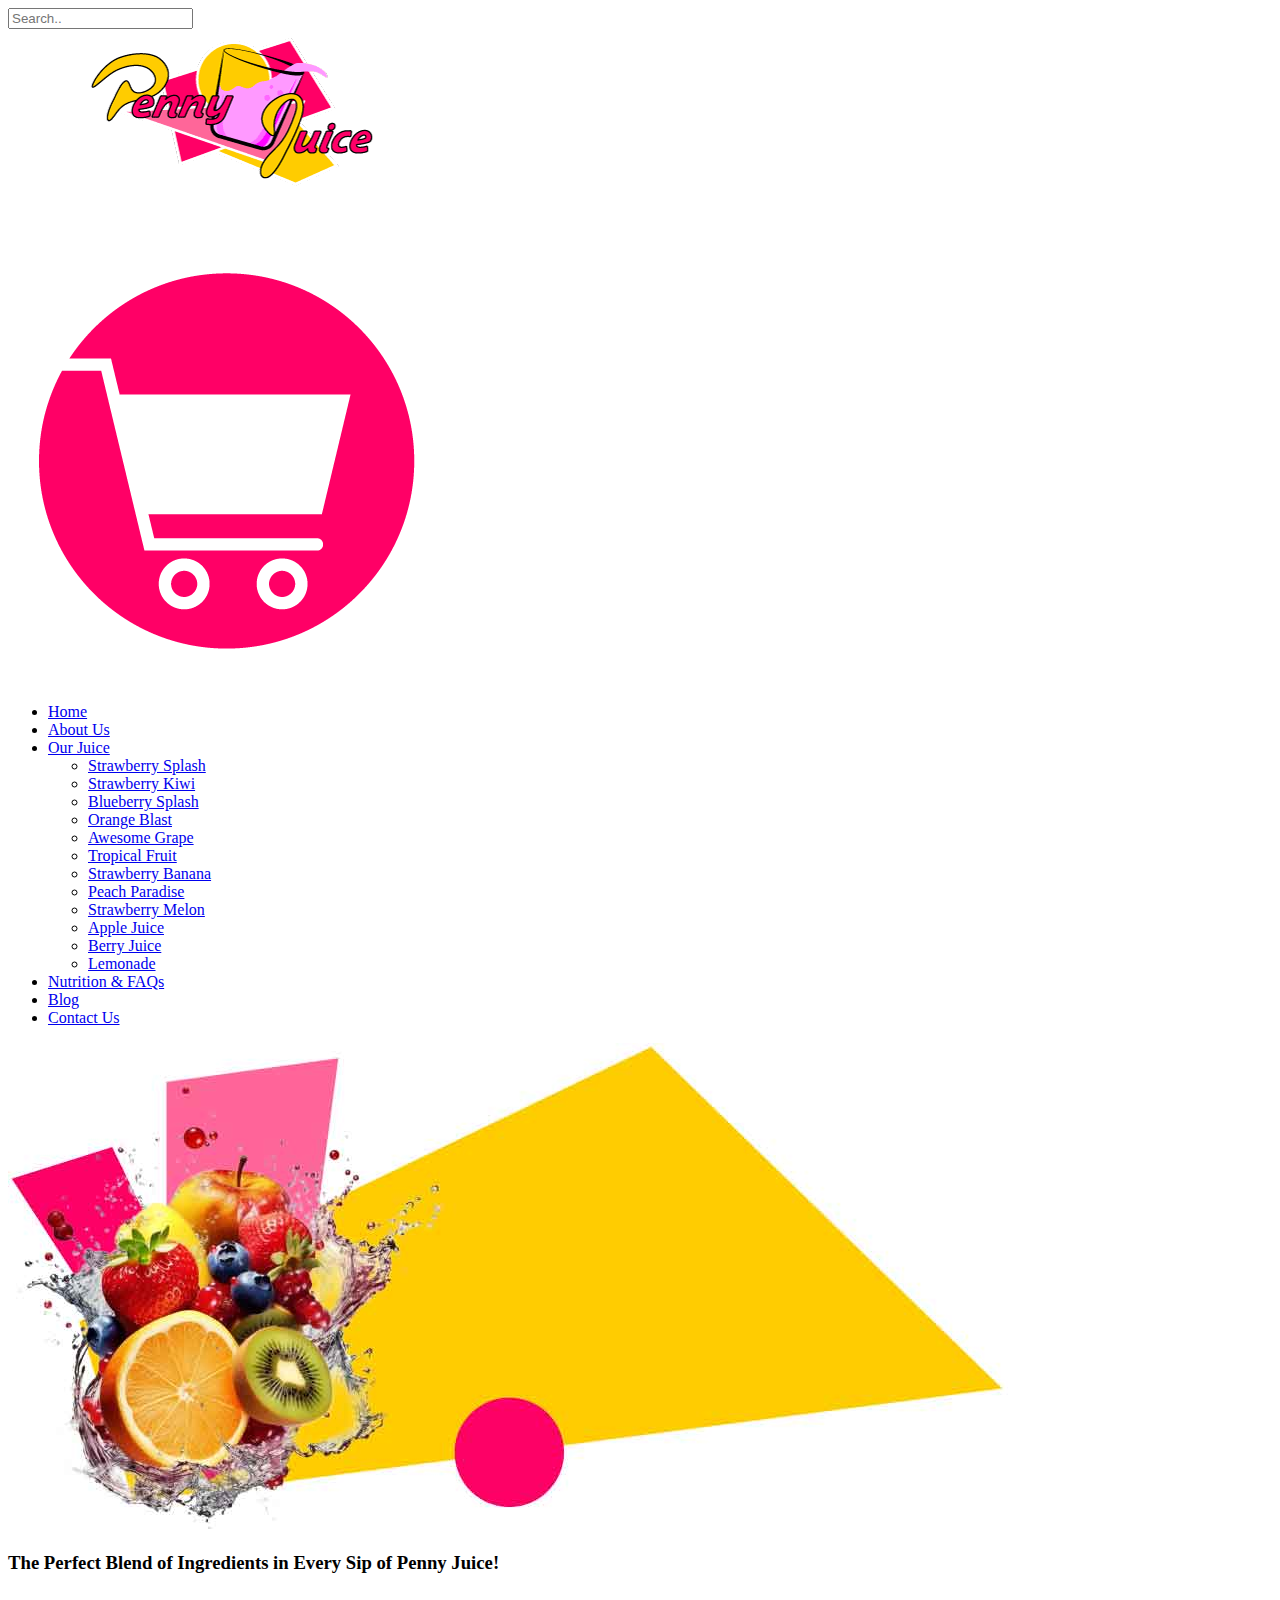
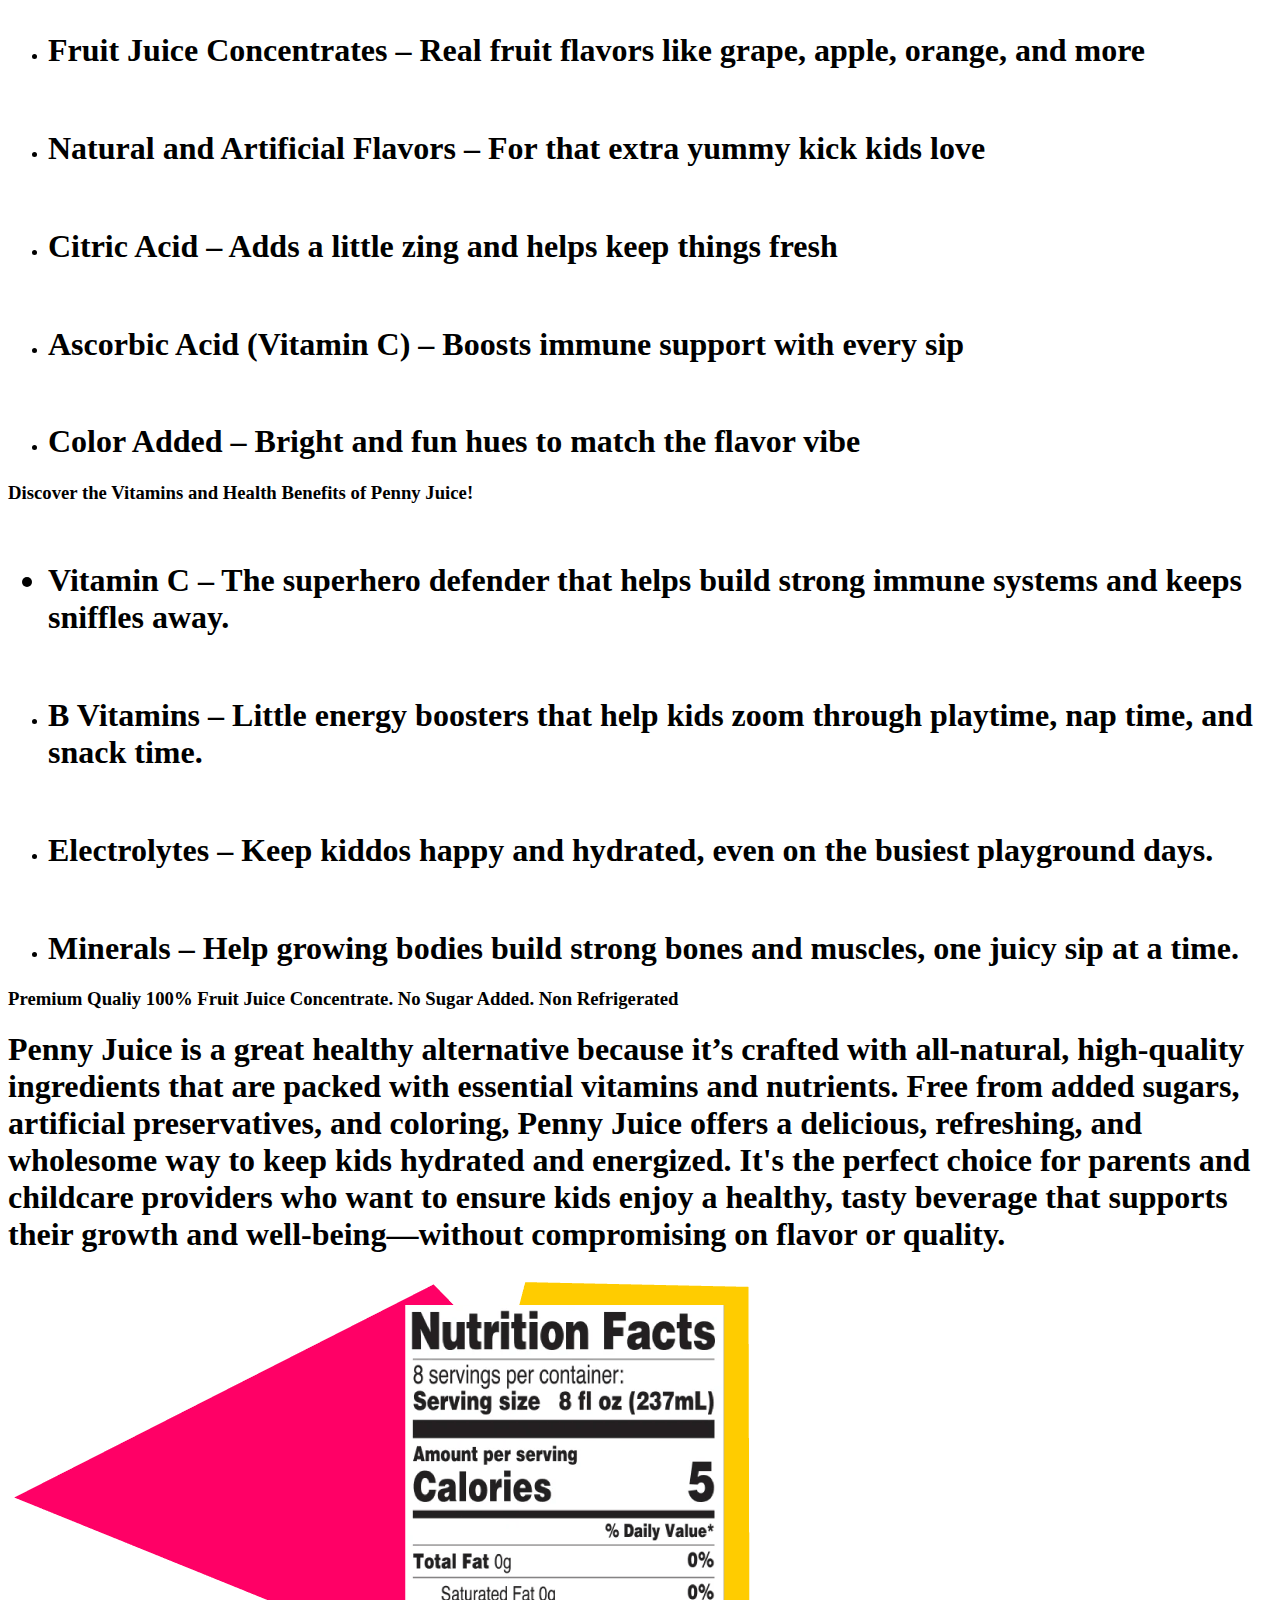
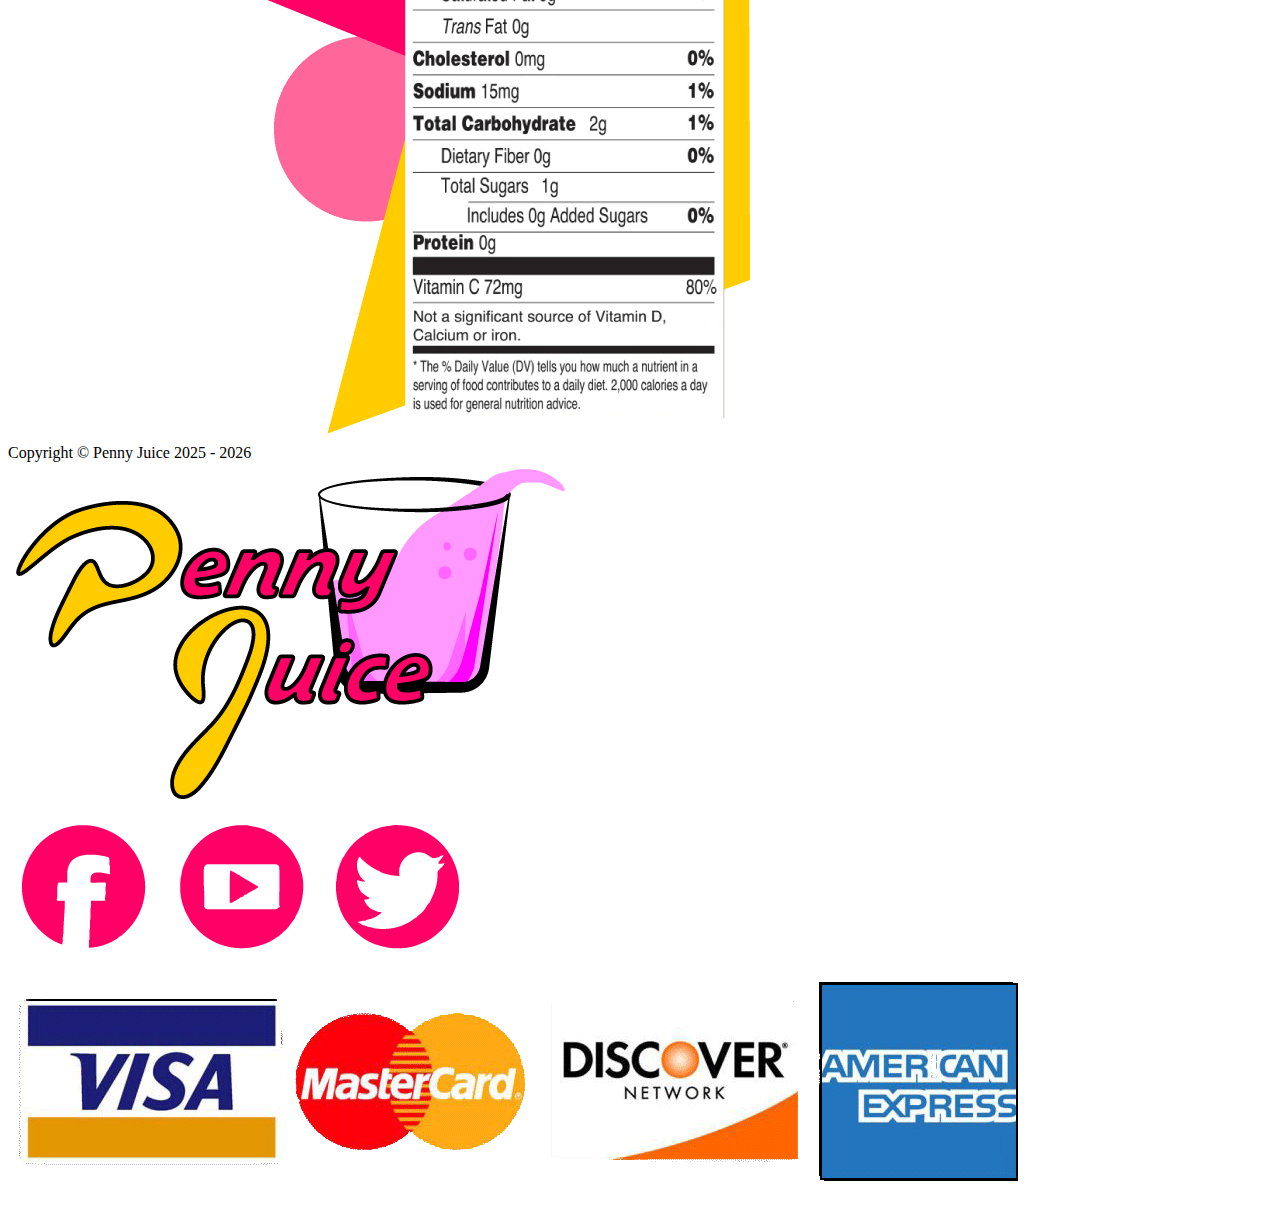
<file: nutrition.html>
<!-- 
	Student Name: Harrison Grimberg
	File Name: index.html
	Date: March 11th, 2025 
-->

<!DOCTYPE html>
<html lang="en">

<head>
    <meta charset="UTF-8">
    <title>Penny Juice</title>
    <meta name="keywords" content="Juices, Healthy, Daycare, Preschool">
    <meta name="author" content="Harrison Grimberg">
    <meta name="viewport" content="width=device-width, initial-scale=1">
    <link rel="stylesheet" href="C:\Users\hmgri\OneDrive\Desktop\Penny Juice\css\style.css">
    <link href="https://fonts.googleapis.com/css2?family=Bubblegum+Sans&family=Fredoka:wght@300..700&display=swap" rel="stylesheet">
</head>

<body>
    <div id="container">
            
        <!-- Header/Logo -->
        <div class="header">
            <input type="text" placeholder="Search..">
            <div class="logo">
                <img src="images/Updated-Logo2.gif" alt="Penny Juice Logo">
            </div>
            <div class="cart">
                <a href="cart.html"><img src="images/Cart.png" alt="Shopping Cart"></a>
            </div>
        </div>
            
        <!-- Nav -->   
        <div class="content"> 
            <div class="topnav">
                <ul>
                    <li><a href="index.html">Home</a></li>
                    <li><a href="about.html">About Us</a></li>
                    <li><a href="flavors.html">Our Juice</a> 
                        <ul>
                            <li><a href="StrawberrySplash.html">Strawberry Splash</a></li>
                            <li><a href="StrawberryKiwi.html">Strawberry Kiwi</a></li>
                            <li><a href="BlueberrySplash.html">Blueberry Splash</a></li>
                            <li><a href="OrangeBlast.html">Orange Blast</a></li>
                            <li><a href="AwesomeGrape.html">Awesome Grape</a></li>
                            <li><a href="TropicalFruit.html">Tropical Fruit</a></li>
                            <li><a href="StrawberryBanana.html">Strawberry Banana</a></li>
                            <li><a href="PeachParadise.html">Peach Paradise</a></li>
                            <li><a href="StrawberryMelon.html">Strawberry Melon</a></li>
                            <li><a href="AppleJuice.html">Apple Juice</a></li>
                            <li><a href="BerryJuice.html">Berry Juice</a></li>
                            <li><a href="Lemonade.html">Lemonade</a></li>
                        </ul></li>
                    <li class="active"><a href="nutrition.html">Nutrition & FAQs</a></li>
                    <li><a href="blog.html">Blog</a></li>
                    <li><a href="contact.html">Contact Us</a></li>
                </ul>
            </div>
        </div>
        
        <!-- Nutrition -->
        <div class="flex-nutrition-main">
            <div class="kids-beverage">
                <img src="images/Nutrional-Fruit.jpg" width="1000px">
            </div>
            <div class="flex-nutrition">
                <div class="ingredients"><h3>The Perfect Blend of Ingredients in Every Sip of Penny Juice!</h3>
                    <br>
                    <ul>
                    <li><h1>Fruit Juice Concentrates – Real fruit flavors like grape, apple, orange, and more</h1></li>
                    <br>
                    <li><h1>Natural and Artificial Flavors – For that extra yummy kick kids love</h1></li>
                    <br>
                    <li><h1>Citric Acid – Adds a little zing and helps keep things fresh</h1></li>
                    <br>
                    <li><h1>Ascorbic Acid (Vitamin C) – Boosts immune support with every sip</h1></li>
                    <br>
                    <li><h1>Color Added – Bright and fun hues to match the flavor vibe</h1></li>
                    </ul>
                </div>
            
                <div class="vitamins"><h3>Discover the Vitamins and Health Benefits of Penny Juice!</h3>
                    <br>
                    <ul>
                    <h1><li>Vitamin C – The superhero defender that helps build strong immune systems and keeps sniffles away.</li></h1>
                    <br>
                    <li><h1>B Vitamins – Little energy boosters that help kids zoom through playtime, nap time, and snack time.</h1></li>
                    <br>
                    <li><h1>Electrolytes – Keep kiddos happy and hydrated, even on the busiest playground days.</h1></li>
                    <br>
                    <li><h1>Minerals – Help growing bodies build strong bones and muscles, one juicy sip at a time.</h1></li>
                    </ul>
                </div>  
            </div>
        </div>
           
        <div class="nutrition-main">
            <div class="nutrition-guide">
                <h3>Premium Qualiy 100% Fruit Juice Concentrate.
                No Sugar Added. Non Refrigerated</h3>
                <h1>Penny Juice is a great healthy alternative because it’s crafted with all-natural, high-quality ingredients that are packed with essential vitamins and nutrients. Free from added sugars, artificial preservatives, and coloring, Penny Juice offers a delicious, refreshing, and wholesome way to keep kids hydrated and energized. It's the perfect choice for parents and childcare providers who want to ensure kids enjoy a healthy, tasty beverage that supports their growth and well-being—without compromising on flavor or quality.</h1>
            </div>
            <div class="nutrition-faqs">
                <img src="images/Nutrion-Faqs.gif" width="750px">
            </div>      
        </div>         
                              
        <!-- Footer -->
        <div class="footer">
            <div class="footerbox">
                Copyright &copy; Penny Juice 2025 - 2026
            <div class="logo-footer">
                <img src="images/Footer-Logo.png" alt="Penny Juice Logo">
            </div>
            <div class="social">
                <img src="images/SocialMedia.png" alt="Social">
            </div>
            <div class="payment-method">
                <img src="images/Credit-Card-Logos.png" alt="Payment Method">
                </div>
            </div>
        </div>                
    </div> 
      
</body>
</html>
</file>
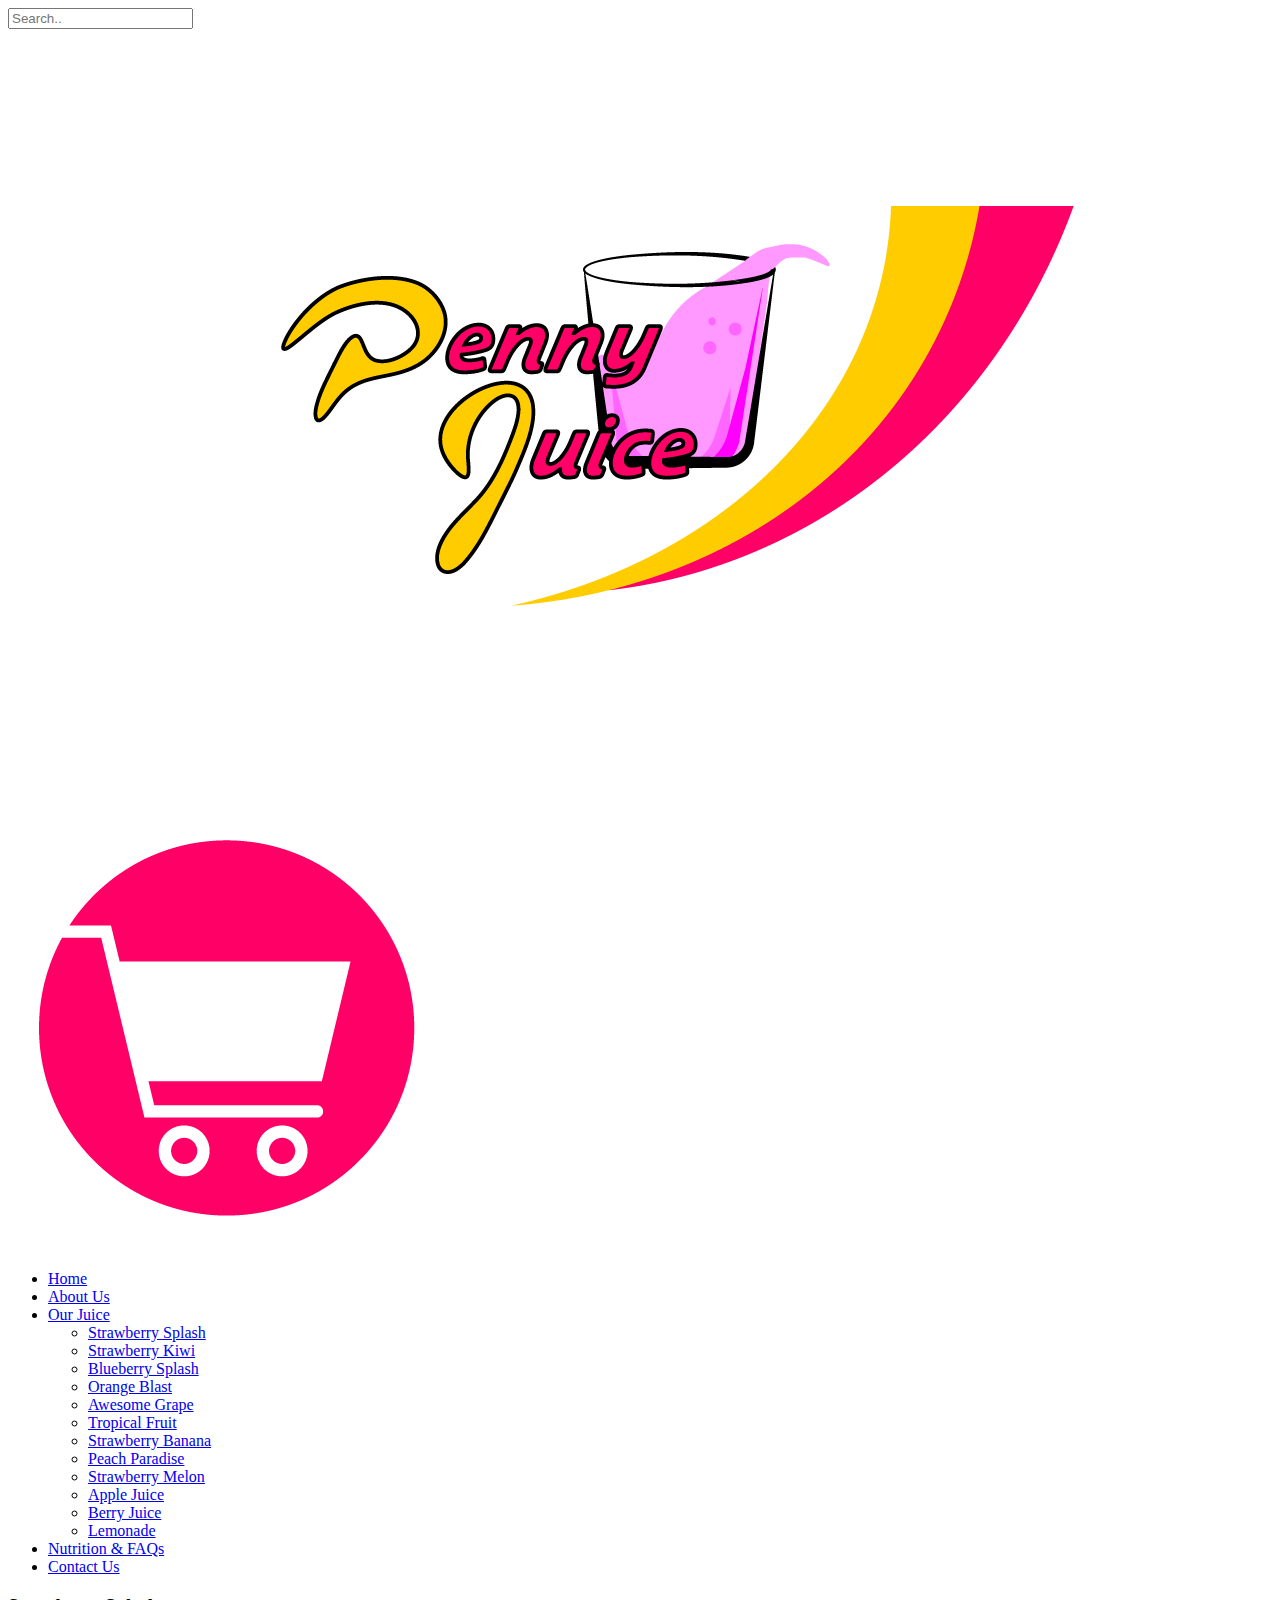
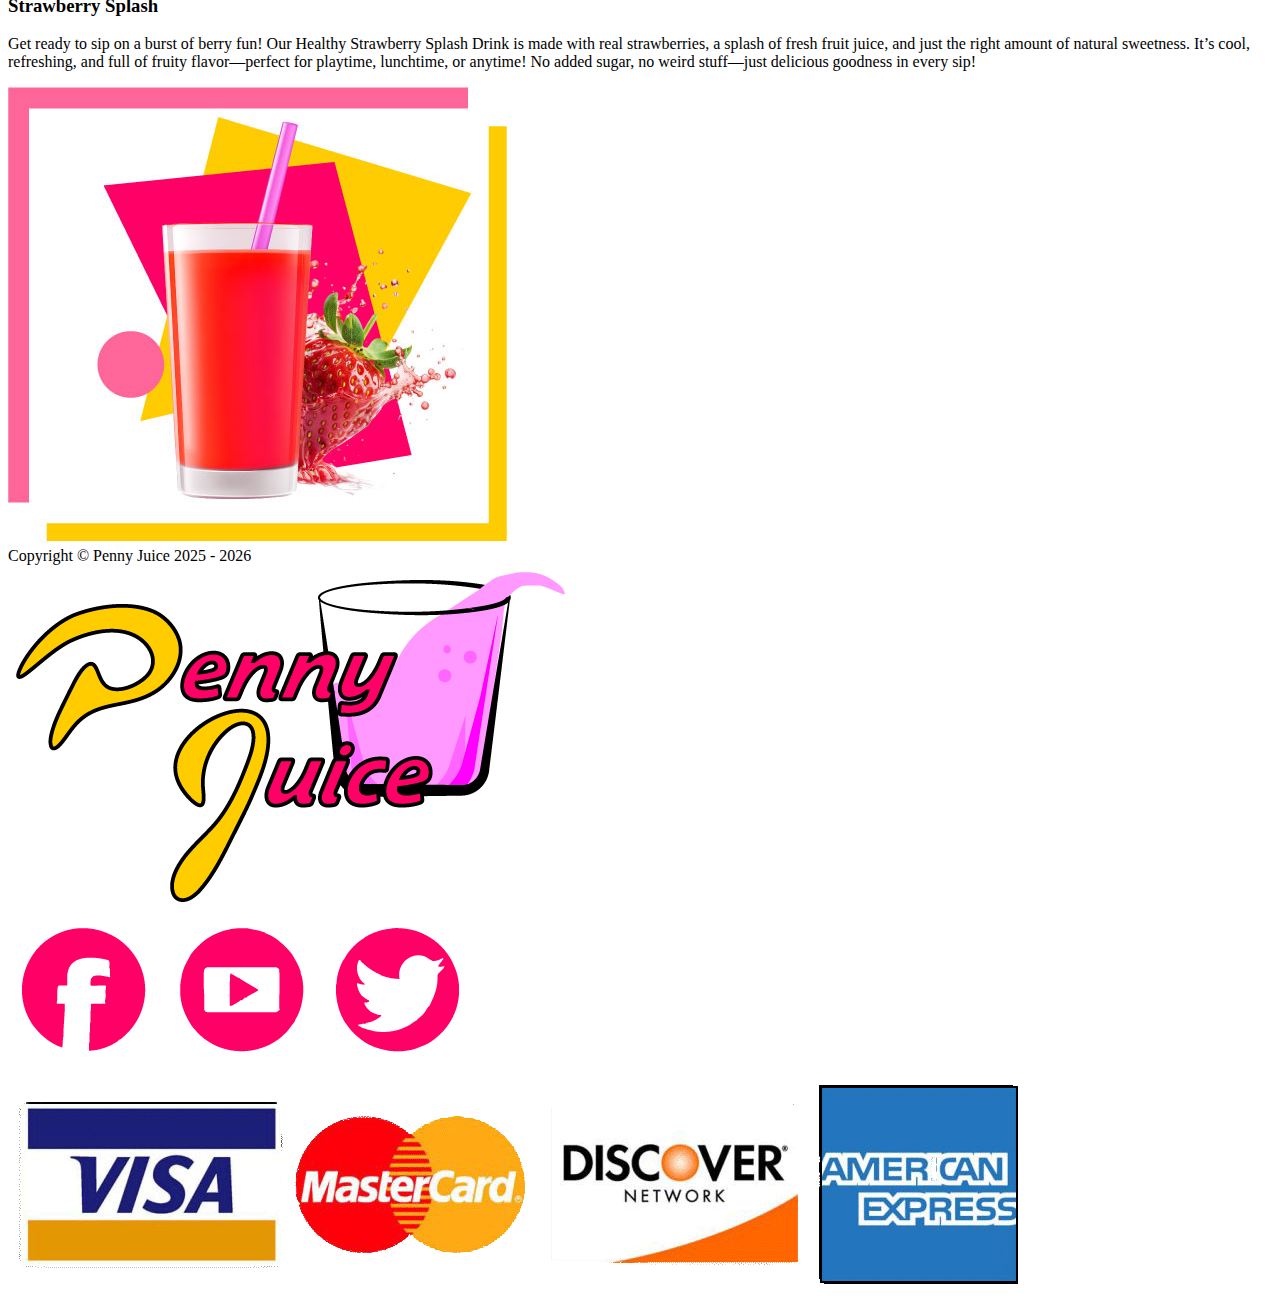
<file: strawberrysplash.html>
<!-- 
	Student Name: Harrison Grimberg
	File Name: index.html
	Date: March 11th, 2025 
-->

<!DOCTYPE html>
<html lang="en">

<head>
    <meta charset="UTF-8">
    <title>Penny Juice</title>
    <meta name="keywords" content="Juices, Healthy, Daycare, Preschool">
    <meta name="author" content="Harrison Grimberg">
    <meta name="viewport" content="width=device-width, initial-scale=1">
    <link rel="stylesheet" href="C:\Users\hmgri\OneDrive\Desktop\Penny Juice\css\style.css">
    <link href="https://fonts.googleapis.com/css2?family=Bubblegum+Sans&family=Fredoka:wght@300..700&display=swap" rel="stylesheet">
</head>

<body>
    <div id="container">
            
        <!-- Header/Logo -->
        <div class="header">
            <input type="text" placeholder="Search..">
            <div class="logo">
                <img src="images/Header-Logo.png" alt="Penny Juice Logo">
            </div>
            <div class="cart">
                <a href="cart.html"><img src="images/Cart.png" alt="Shopping Cart"></a>
            </div>
        </div>
            
        <!-- Nav -->   
        <div class="content"> 
            <div class="topnav">
                <ul>
                    <li><a href="index.html">Home</a></li>
                    <li><a href="about.html">About Us</a></li>
                    <li><a href="flavors.html">Our Juice</a> 
                        <ul>
                            <li><a href="StrawberrySplash.html">Strawberry Splash</a></li>
                            <li><a href="StrawberryKiwi.html">Strawberry Kiwi</a></li>
                            <li><a href="BlueberrySplash.html">Blueberry Splash</a></li>
                            <li><a href="OrangeBlast.html">Orange Blast</a></li>
                            <li><a href="AwesomeGrape.html">Awesome Grape</a></li>
                            <li><a href="TropicalFruit.html">Tropical Fruit</a></li>
                            <li><a href="StrawberryBanana.html">Strawberry Banana</a></li>
                            <li><a href="PeachParadise.html">Peach Paradise</a></li>
                            <li><a href="StrawberryMelon.html">Strawberry Melon</a></li>
                            <li><a href="AppleJuice.html">Apple Juice</a></li>
                            <li><a href="BerryJuice.html">Berry Juice</a></li>
                            <li><a href="Lemonade.html">Lemonade</a></li>
                        </ul></li>
                    <li><a href="nutrition.html">Nutrition & FAQs</a></li>
                    <li><a href="contact.html">Contact Us</a></li>
                </ul>
            </div>
        </div>
        
        <!-- Main Strawberry Splash -->
        <div class="flex-strawberry-splash">
            <h3>Strawberry Splash</h3>
            <div class="strawberry-splash-content">
                <p>Get ready to sip on a burst of berry fun! Our Healthy Strawberry Splash Drink is made with real strawberries, a splash of fresh fruit juice, and just the right amount of natural sweetness. It’s cool, refreshing, and full of fruity flavor—perfect for playtime, lunchtime, or anytime! No added sugar, no weird stuff—just delicious goodness in every sip!
                </p>
            </div>
            <div>
                <img src="images/Strawberry-Juice2.jpg" alt="Strawberry Splash" class="strawberry">
            </div>
        </div>
                              
        <!-- Footer -->
        <div class="footer">
            <div class="footerbox">
                Copyright &copy; Penny Juice 2025 - 2026
            <div class="logo-footer">
                <img src="images/Footer-Logo.png" alt="Penny Juice Logo">
            </div>
            <div class="social">
                <img src="images/SocialMedia.png" alt="Social">
            </div>
            <div class="payment-method">
                <img src="images/Credit-Card-Logos.png" alt="Payment Method">
                </div>
            </div>
        </div>                
    </div> 
      
</body>
</html>
</file>
